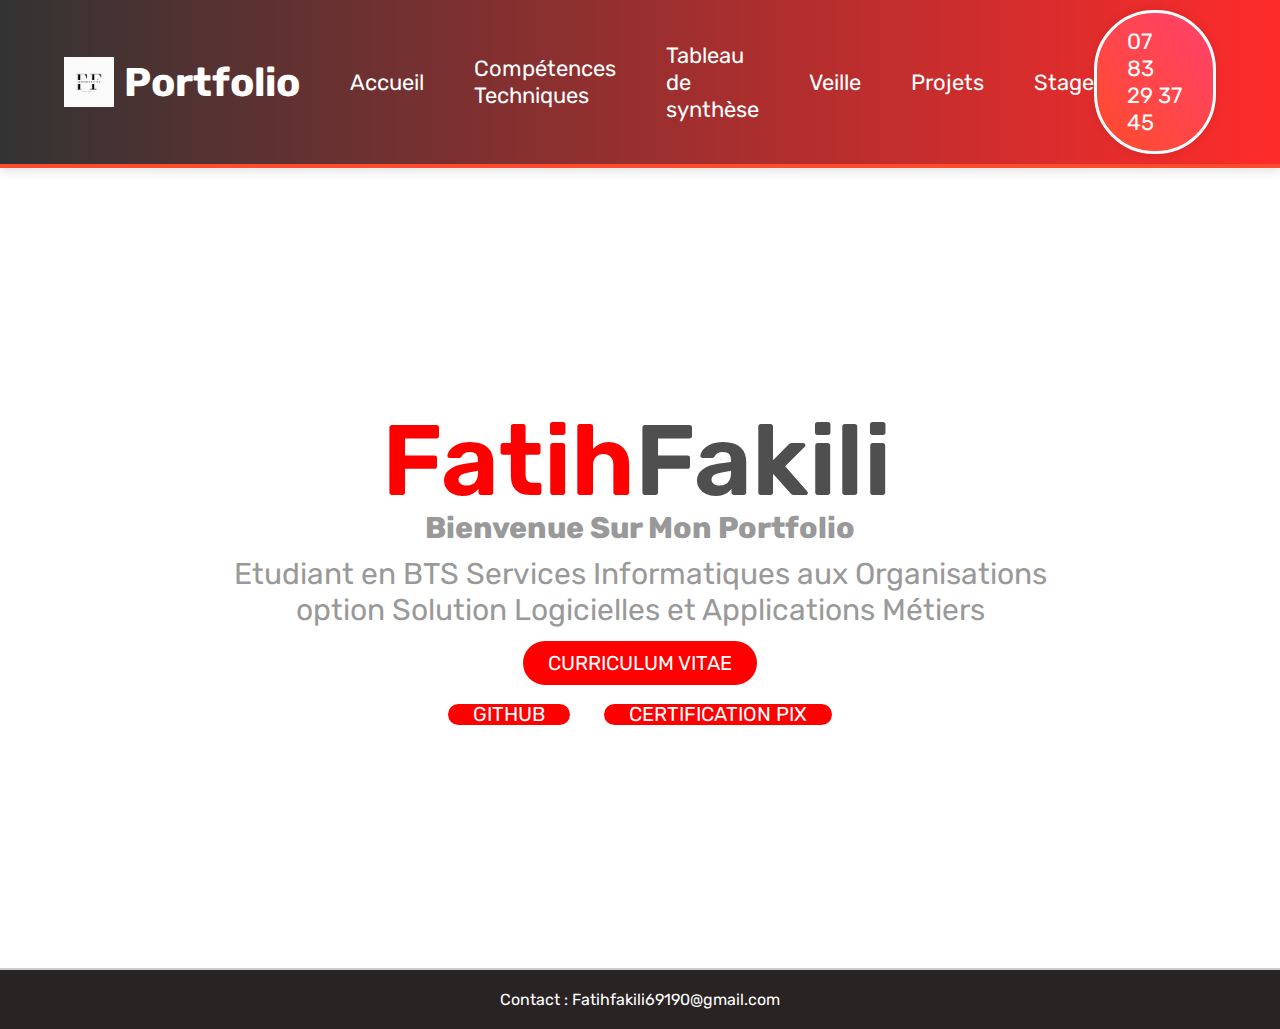
<file: index.html>
<!DOCTYPE html>
<html lang="fr">
<head>
    <meta charset="UTF-8">
    <meta http-equiv="X-UA-Compatible" content="IE=edge">
    <meta name="viewport" content="width=device-width, initial-scale=1.0">
    <title>Portfolio</title>
    <link rel="stylesheet" href="style.css">
</head>
<body>
    <header>
        <div class="logo">
            <img src="logo.png" alt="">
            <h1>Portfolio</h1>
        </div>
        <ul class="menu">
            <li><a href="index.html">Accueil</a></li>
            <li><a href="techniques.html">Compétences Techniques</a></li>
            <li><a href="Synthese.html">Tableau de synthèse</a></li>
            <li><a href="Veille.html">Veille</a></li>
            <li><a href="Projet.html">Projets</a></li>
            <li><a href="Stage.html">Stage</a></li>
        </ul>
        <div class="number">
            <p>07 83 29 37 45</p>
        </div>
        <div class="small_menu">
            <span>
                <div></div>
                <div></div>
            </span>
            <span>
                <div></div>
                <div></div>
            </span>
        </div>
    </header>
    
<!-- Accueil -->
<section id="home">
    <section class="home">
        <div class="left">
            <h1>Fatih<span>Fakili</span></h1>
            <h4>Bienvenue sur mon Portfolio</h4>
            <p>Etudiant en BTS Services Informatiques aux Organisations</p>
            <p>option Solution Logicielles et Applications Métiers</p>
            <button class="button-link">
                <a href="CV 2025.pdf">Curriculum Vitae</a>
            </button>
            <!-- Ajout des liens GitHub et GitLab -->
            <div class="social-links">
                <a href="https://github.com/Fatih69190/fatih691.github.io" class="button-link">GitHub</a>
                <a href="attestation-pix-20250219.pdf" class="button-link">Certification Pix</a>
            </div>
        </div>
    </section>
</section>

<!-- jeu -->




    <footer>
        <p>Contact : Fatihfakili69190@gmail.com </p>
    </footer>

    <script>
        var small_menu = document.querySelector(".small_menu");
        var menu = document.querySelector(".menu");
        small_menu.onclick = function(){
            small_menu.classList.toggle('active');
            menu.classList.toggle('small');
        }
    </script>

</body>
</html>
</file>
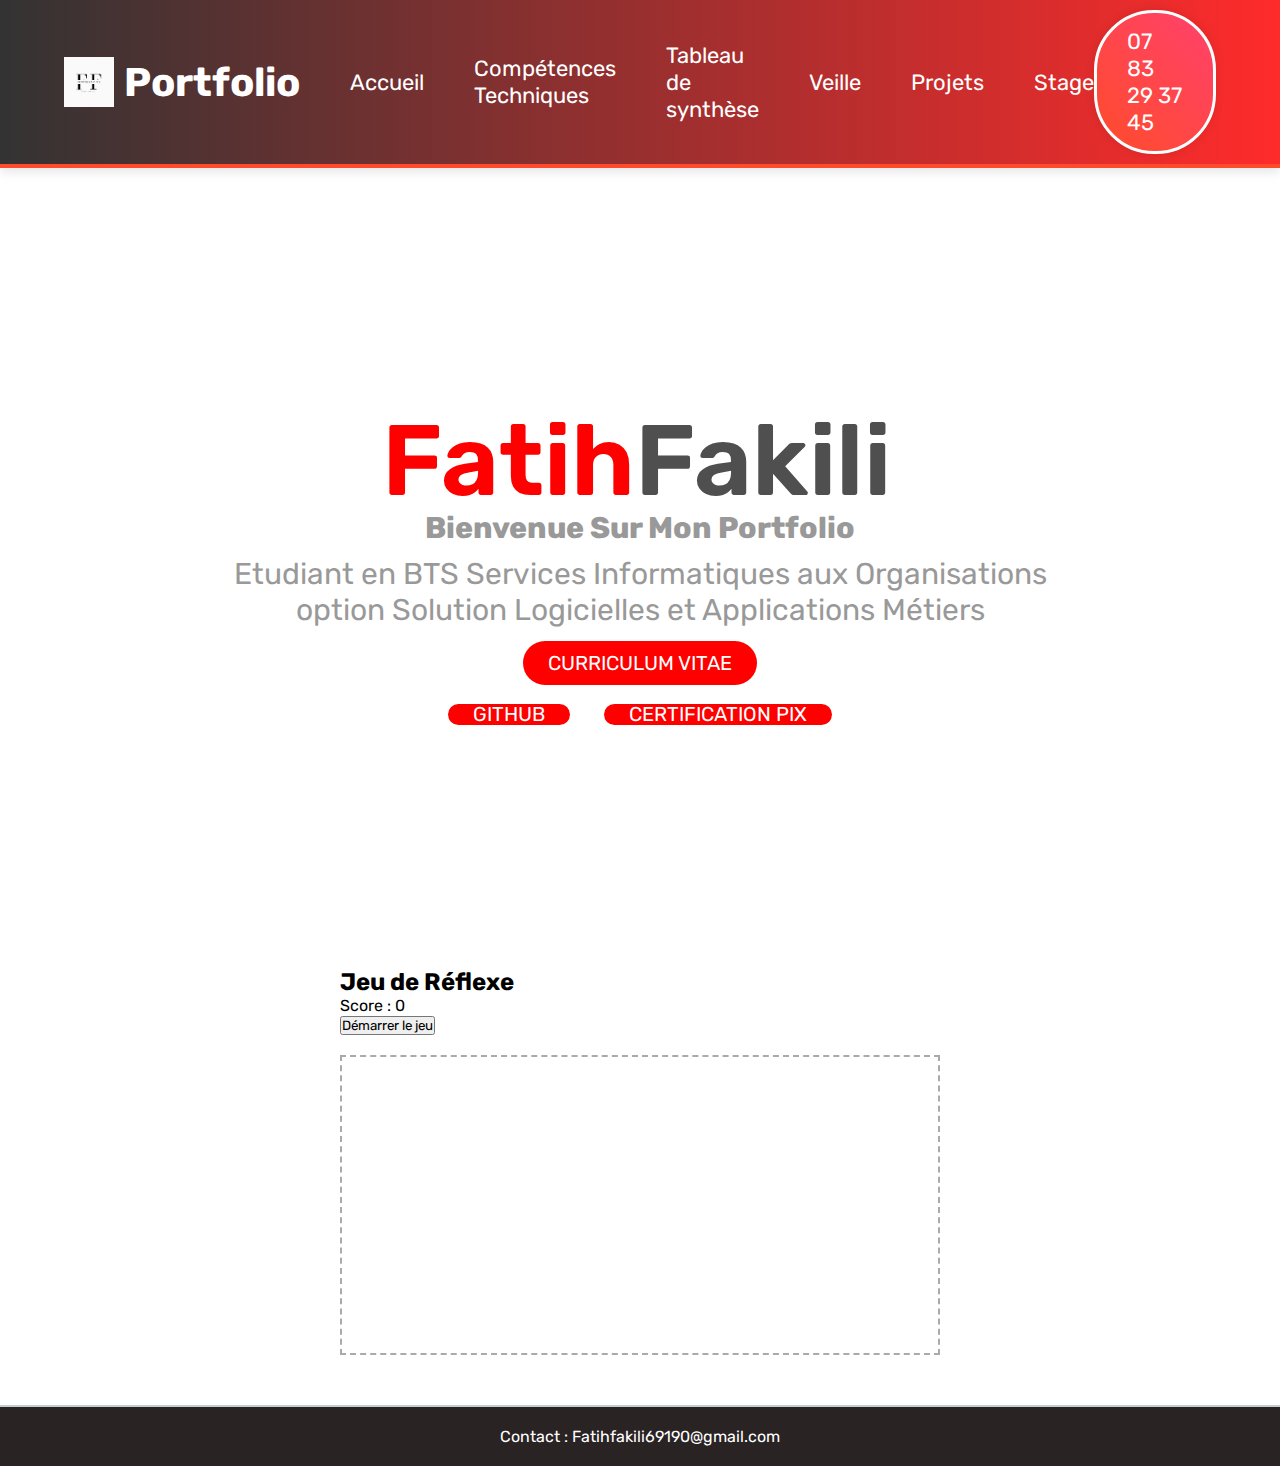
<file: Accueil.html>
<!DOCTYPE html>
<html lang="fr">
<head>
    <meta charset="UTF-8">
    <meta http-equiv="X-UA-Compatible" content="IE=edge">
    <meta name="viewport" content="width=device-width, initial-scale=1.0">
    <title>Portfolio</title>
    <link rel="stylesheet" href="style.css">
</head>
<body>
    <header>
        <div class="logo">
            <img src="logo.png" alt="">
            <h1>Portfolio</h1>
        </div>
        <ul class="menu">
            <li><a href="Accueil.html">Accueil</a></li>
            <li><a href="Techniques.html">Compétences Techniques</a></li>
            <li><a href="Synthese.html">Tableau de synthèse</a></li>
            <li><a href="Veille.html">Veille</a></li>
            <li><a href="Projet.html">Projets</a></li>
            <li><a href="Stage.html">Stage</a></li>
        </ul>
        <div class="number">
            <p>07 83 29 37 45</p>
        </div>
        <div class="small_menu">
            <span>
                <div></div>
                <div></div>
            </span>
            <span>
                <div></div>
                <div></div>
            </span>
        </div>
    </header>
    
<!-- Accueil -->
<section id="home">
    <section class="home">
        <div class="left">
            <h1>Fatih<span>Fakili</span></h1>
            <h4>Bienvenue sur mon Portfolio</h4>
            <p>Etudiant en BTS Services Informatiques aux Organisations</p>
            <p>option Solution Logicielles et Applications Métiers</p>
            <button class="button-link">
                <a href="#">Curriculum Vitae</a>
            </button>
            <!-- Ajout des liens GitHub et GitLab -->
            <div class="social-links">
                <a href="https://github.com/tonusername" class="button-link">GitHub</a>
                <a href="https://Certificcation Pix/tonusername" class="button-link">Certification Pix</a>
            </div>
        </div>
    </section>
</section>

<!-- jeu -->

<section id="clickGame">
    <div class="game-container">
        <h2>Jeu de Réflexe</h2>
        <p id="score">Score : 0</p>
        <button id="startGame">Démarrer le jeu</button>
        <div id="gameArea"></div>
        <p id="finalScore" style="display:none;"></p>
    </div>
</section>

<script>
    const words = ["HTML", "CSS", "JavaScript", "PHP", "Python", "SQL", "Java", "C++"];
    const gameArea = document.getElementById("gameArea");
    const scoreDisplay = document.getElementById("score");
    const finalScore = document.getElementById("finalScore");
    const startBtn = document.getElementById("startGame");

    let score = 0;
    let timeLeft = 10;
    let gameInterval;

    function spawnWord() {
        const word = document.createElement("div");
        word.classList.add("word");
        word.textContent = words[Math.floor(Math.random() * words.length)];
        word.style.top = Math.random() * 260 + "px";
        word.style.left = Math.random() * 550 + "px";

        word.onclick = () => {
            score++;
            scoreDisplay.textContent = "Score : " + score;
            word.remove();
        };

        gameArea.appendChild(word);

        setTimeout(() => {
            if (gameArea.contains(word)) word.remove();
        }, 1000);
    }

    function startGame() {
        score = 0;
        timeLeft = 10;
        scoreDisplay.textContent = "Score : " + score;
        finalScore.style.display = "none";
        startBtn.disabled = true;
        gameInterval = setInterval(spawnWord, 500);

        setTimeout(() => {
            clearInterval(gameInterval);
            finalScore.textContent = `⏱️ Temps écoulé ! Votre score final est : ${score}`;
            finalScore.style.display = "block";
            startBtn.disabled = false;
        }, 10000);
    }

    startBtn.addEventListener("click", startGame);
</script>





    <footer>
        <p>Contact : Fatihfakili69190@gmail.com </p>
    </footer>

    <script>
        var small_menu = document.querySelector(".small_menu");
        var menu = document.querySelector(".menu");
        small_menu.onclick = function(){
            small_menu.classList.toggle('active');
            menu.classList.toggle('small');
        }
    </script>

</body>
</html>
</file>
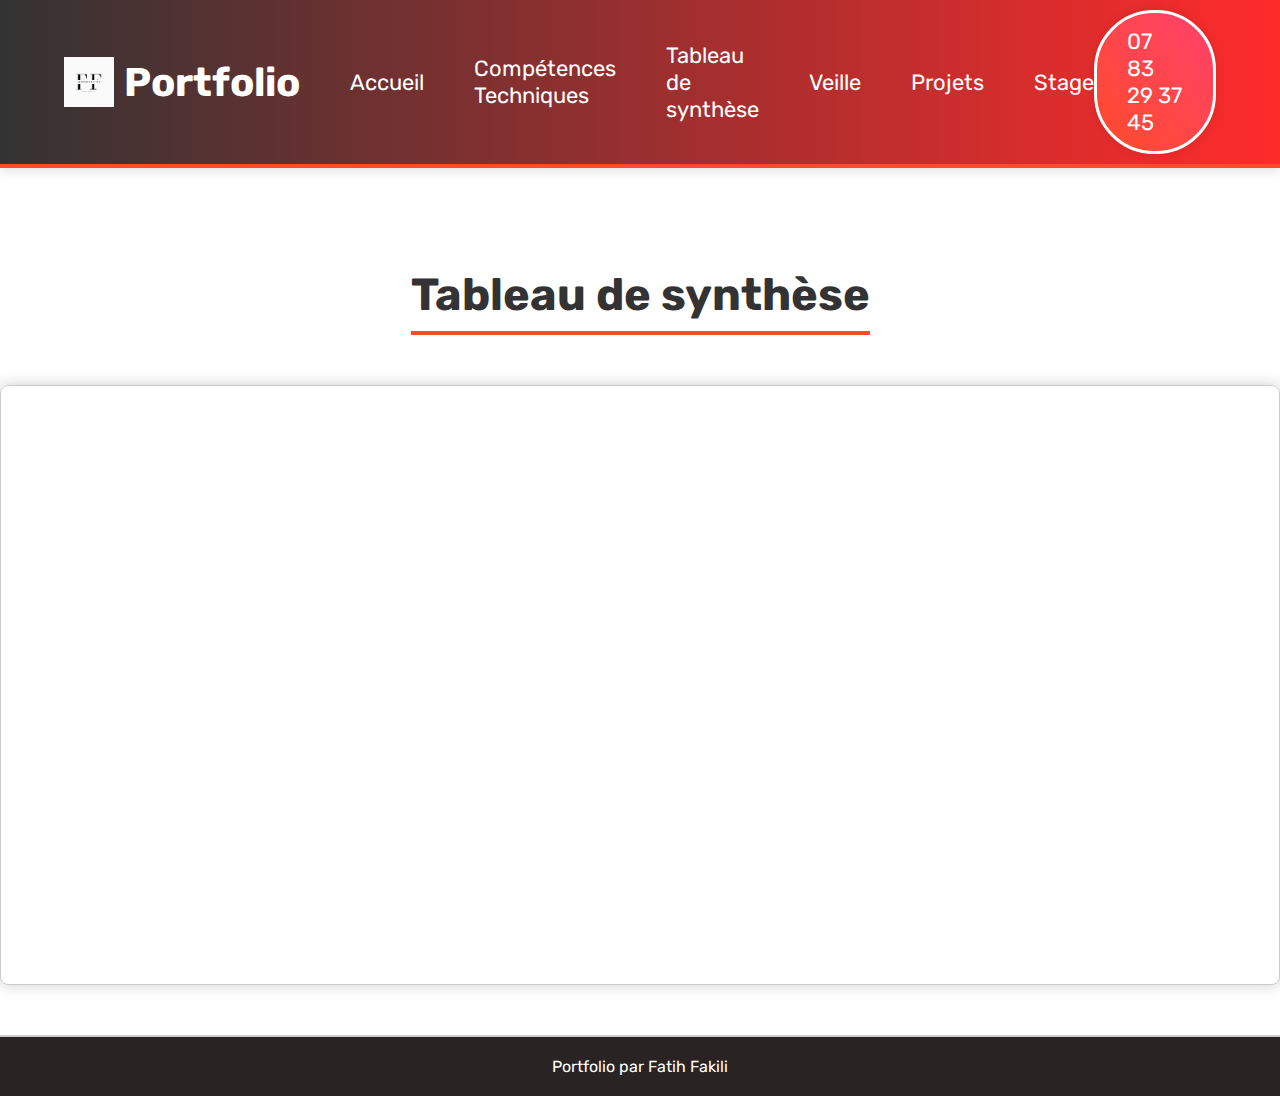
<file: Synthese.html>
<!DOCTYPE html>
<html lang="fr">
<head>
    <meta charset="UTF-8">
    <meta http-equiv="X-UA-Compatible" content="IE=edge">
    <meta name="viewport" content="width=device-width, initial-scale=1.0">
    <title>Portfolio</title>
    <link rel="stylesheet" href="synthese.css">
</head>
<body>
    <header>
        <div class="logo">
            <img src="logo.png" alt="">
            <h1>Portfolio</h1>
        </div>
        <ul class="menu">
            <li><a href="index.html">Accueil</a></li>
            <li><a href="techniques.html">Compétences Techniques</a></li>
            <li><a href="Synthese.html">Tableau de synthèse</a></li>
            <li><a href="Veille.html">Veille</a></li>
            <li><a href="Projet.html">Projets</a></li>
            <li><a href="Stage.html">Stage</a></li>
        </ul>
        <div class="number">
            <p>07 83 29 37 45</p>
        </div>
        <div class="small_menu">
            <span>
                <div></div>
                <div></div>
            </span>
            <span>
                <div></div>
                <div></div>
            </span>
        </div>
    </header>

     <!-- Tableau de synthèse -->
     <section id="about">
        <section class="about">
            <h1 class="title">Tableau de synthèse</h1>
            <iframe src="tableau_synthese_fatih.pdf" class="pdf-viewer"></iframe>
        </section>
    </section>
    
    <footer>
        <p>Portfolio par Fatih Fakili </p>
    </footer>
</file>
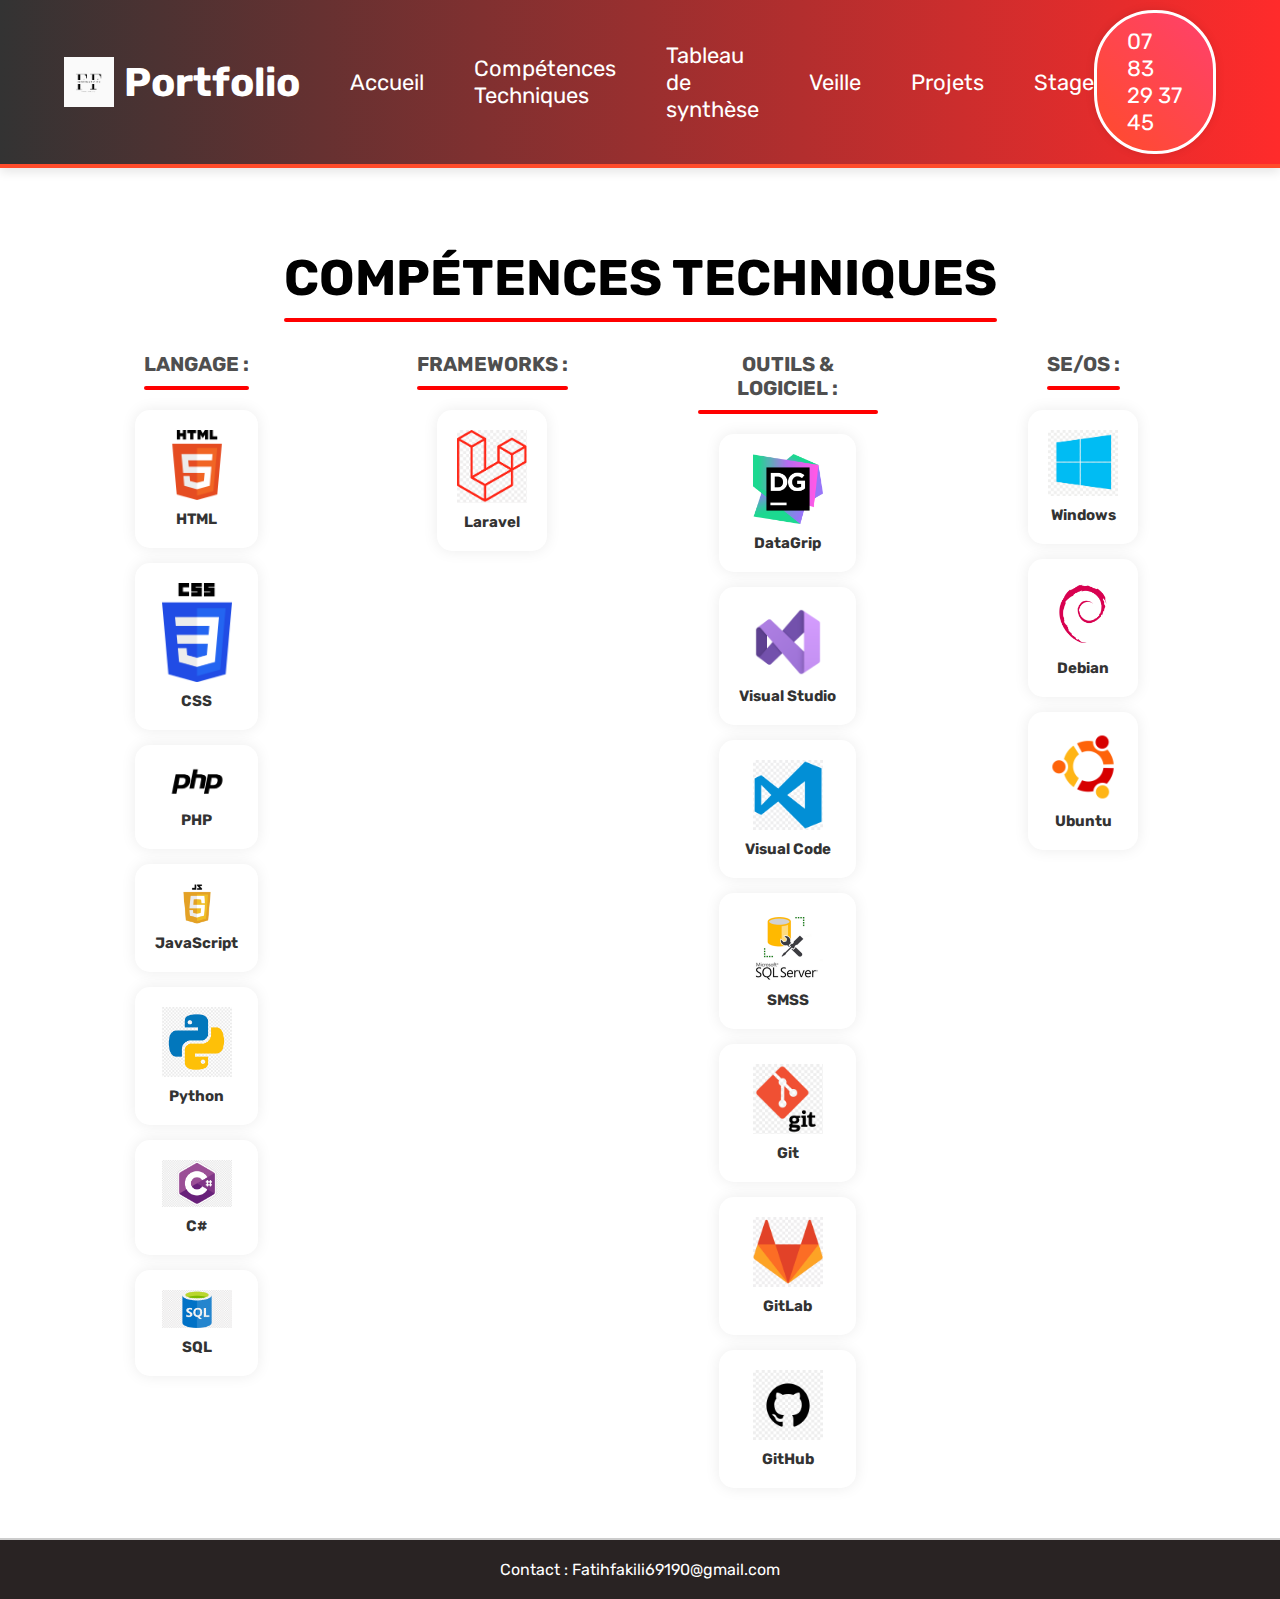
<file: techniques.html>
<!DOCTYPE html>
<html lang="fr">
<head>
    <meta charset="UTF-8">
    <meta http-equiv="X-UA-Compatible" content="IE=edge">
    <meta name="viewport" content="width=device-width, initial-scale=1.0">
    <title>Portfolio</title>
    <link rel="stylesheet" href="technique.css">
</head>
<body>
    <header>
        <div class="logo">
            <img src="logo.png" alt="">
            <h1>Portfolio</h1>
        </div>
        <ul class="menu">


            <li><a href="index.html">Accueil</a></li>
            <li><a href="techniques.html">Compétences Techniques</a></li>
            <li><a href="Synthese.html">Tableau de synthèse</a></li>
            <li><a href="Veille.html">Veille</a></li>
            <li><a href="Projet.html">Projets</a></li>
            <li><a href="Stage.html">Stage</a></li>
        </ul>
        <div class="number">
            <p>07 83 29 37 45</p>
        </div>
        <div class="small_menu">
            <span>
                <div></div>
                <div></div>
            </span>
            <span>
                <div></div>
                <div></div>
            </span>
        </div>
    </header>

    <section id="services">
        <h1 class="title">Compétences techniques </h1>
        
        <div class="categories">
            <!-- Langages -->
            <div class="category">
                <p class="title">Langage : </p>
                <div class="list_service">
                    <div class="serv">
                        <img src="html.png" alt="">
                        <h4>HTML</h4>
                    </div>
                    <div class="serv">
                        <img src="css.png" alt="">
                        <h4>CSS</h4>
                    </div>
                    <div class="serv">
                        <img src="php.png" alt="">
                        <h4>PHP</h4>
                    </div>
                    <div class="serv">
                        <img src="js.png" alt="">
                        <h4>JavaScript</h4>
                    </div>
                    <div class="serv">
                        <img src="python.png" alt="">
                        <h4>Python</h4>
                    </div>
                    <div class="serv">
                        <img src="Csharp.png" alt="">
                        <h4>C#</h4>
                    </div>
                    <div class="serv">
                        <img src="sql.png" alt="">
                        <h4>SQL</h4>
                    </div>
                </div>
            </div>

            <!-- Frameworks -->
            <div class="category">
                <p class="title">Frameworks : </p>
                <div class="list_service">
                    <div class="serv">
                        <img src="laravel.png" alt="">
                        <h4>Laravel</h4>
                    </div>
                </div>
            </div>

            <!-- Outils -->
            <div class="category">
                <p class="title">Outils & Logiciel : </p>
                <div class="list_service">
                    <div class="serv">
                        <img src="datagrip.png" alt="">
                        <h4>DataGrip</h4>
                    </div>
                    <div class="serv">
                        <img src="visual_studio.png" alt="">
                        <h4>Visual Studio</h4>
                    </div>
                    <div class="serv">
                        <img src="visual_code.png" alt="">
                        <h4>Visual Code</h4>
                    </div>
                    <div class="serv">
                        <img src="smss.png" alt="">
                        <h4>SMSS</h4>
                    </div>
                    <div class="serv">
                        <img src="git.png" alt="">
                        <h4>Git</h4>
                    </div>
                    <div class="serv">
                        <img src="gitlab.png" alt="">
                        <h4>GitLab</h4>
                    </div>
                    <div class="serv">
                        <img src="github.png" alt="">
                        <h4>GitHub</h4>
                    </div>
                </div>
            </div>

            <!-- Logiciel -->
            <div class="category">
                <p class="title">SE/OS : </p>
                <div class="list_service">
                    <div class="serv">
                        <img src="windows.png" alt="">
                        <h4>Windows</h4>
                    </div>
                    <div class="serv">
                        <img src="debian.png" alt="">
                        <h4>Debian</h4>
                    </div>
                    <div class="serv">
                        <img src="ubuntu.png" alt="">
                        <h4>Ubuntu</h4>
                    </div>
                </div>
            </div>
        </div>
    </section>
</body>
</html>


<footer>
    <p>Contact : Fatihfakili69190@gmail.com </p>
</footer>
</file>
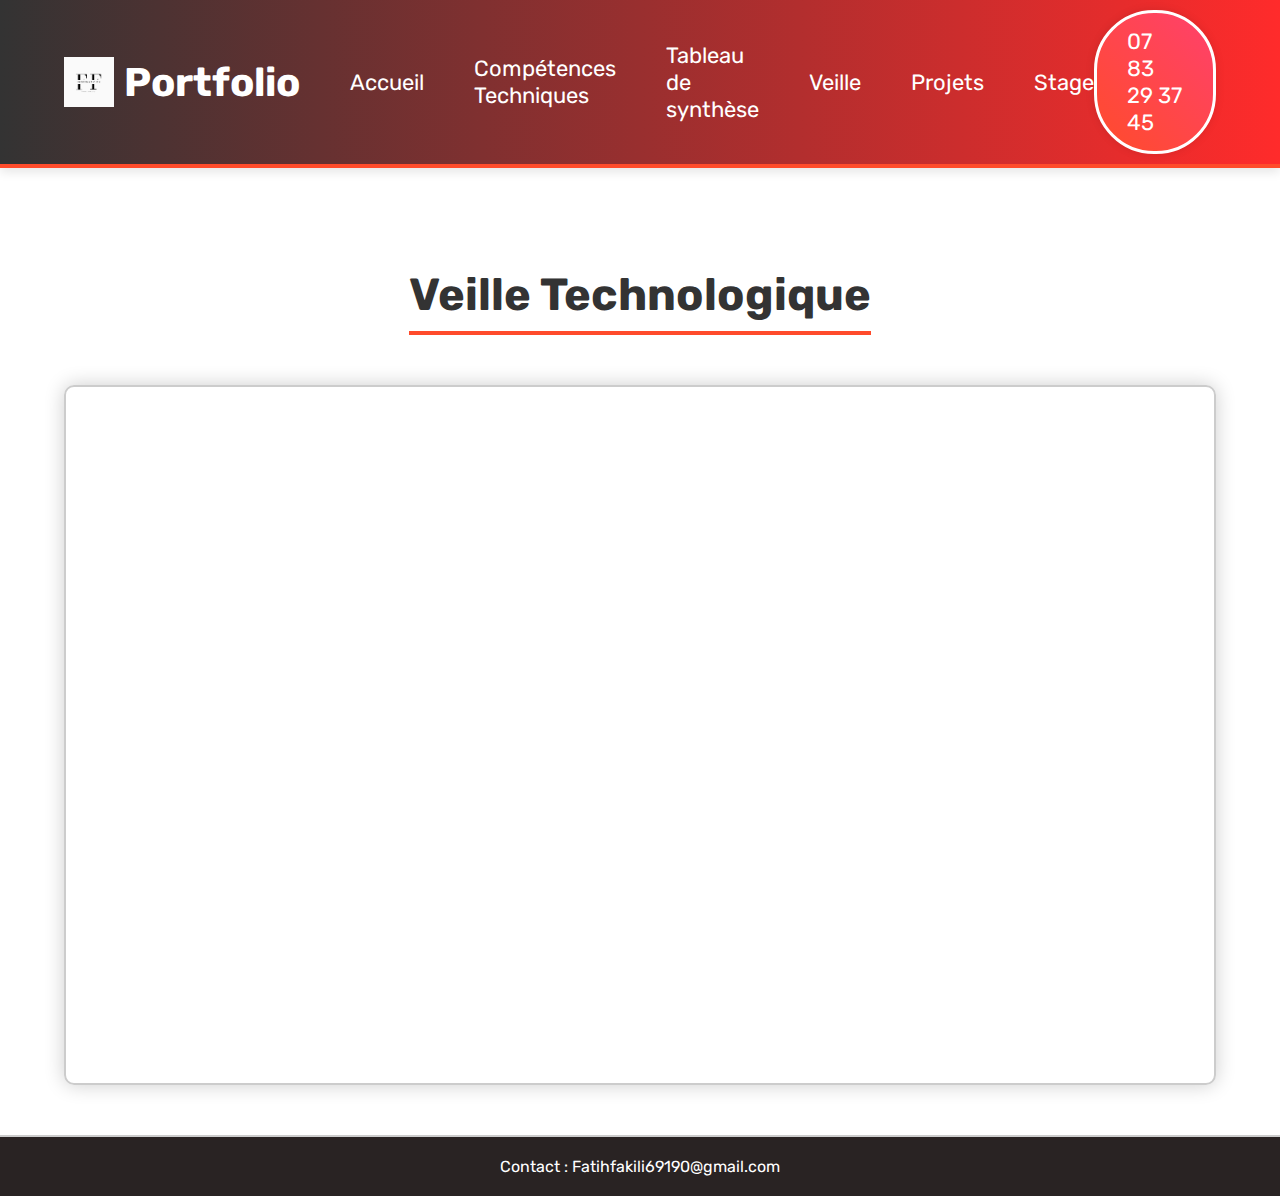
<file: Veille.html>
<!DOCTYPE html>
<html lang="fr">
<head>
    <meta charset="UTF-8">
    <meta http-equiv="X-UA-Compatible" content="IE=edge">
    <meta name="viewport" content="width=device-width, initial-scale=1.0">
    <title>Portfolio</title>
    <link rel="stylesheet" href="Veille.css">
</head>
<body>
    <header>
        <div class="logo">
            <img src="logo.png" alt="">
            <h1>Portfolio</h1>
        </div>
        <ul class="menu">
            <li><a href="index.html">Accueil</a></li>
            <li><a href="techniques.html">Compétences Techniques</a></li>
            <li><a href="Synthese.html">Tableau de synthèse</a></li>
            <li><a href="Veille.html">Veille</a></li>
            <li><a href="Projet.html">Projets</a></li>
            <li><a href="Stage.html">Stage  </a></li>
        </ul>
        <div class="number">
            <p>07 83 29 37 45</p>
        </div>
        <div class="small_menu">
            <span>
                <div></div>
                <div></div>
            </span>
            <span>
                <div></div>
                <div></div>
            </span>
        </div>
    </header>

<!-- Tableau de synthèse -->
<section id="about">
    <section class="about">
        <h1 class="title">Veille Technologique</h1>
        <iframe src="Veille1.pdf" class="pdf-viewer"></iframe>
    </section>
</section>

<footer>
    <p>Contact : Fatihfakili69190@gmail.com </p>
</footer>
</file>
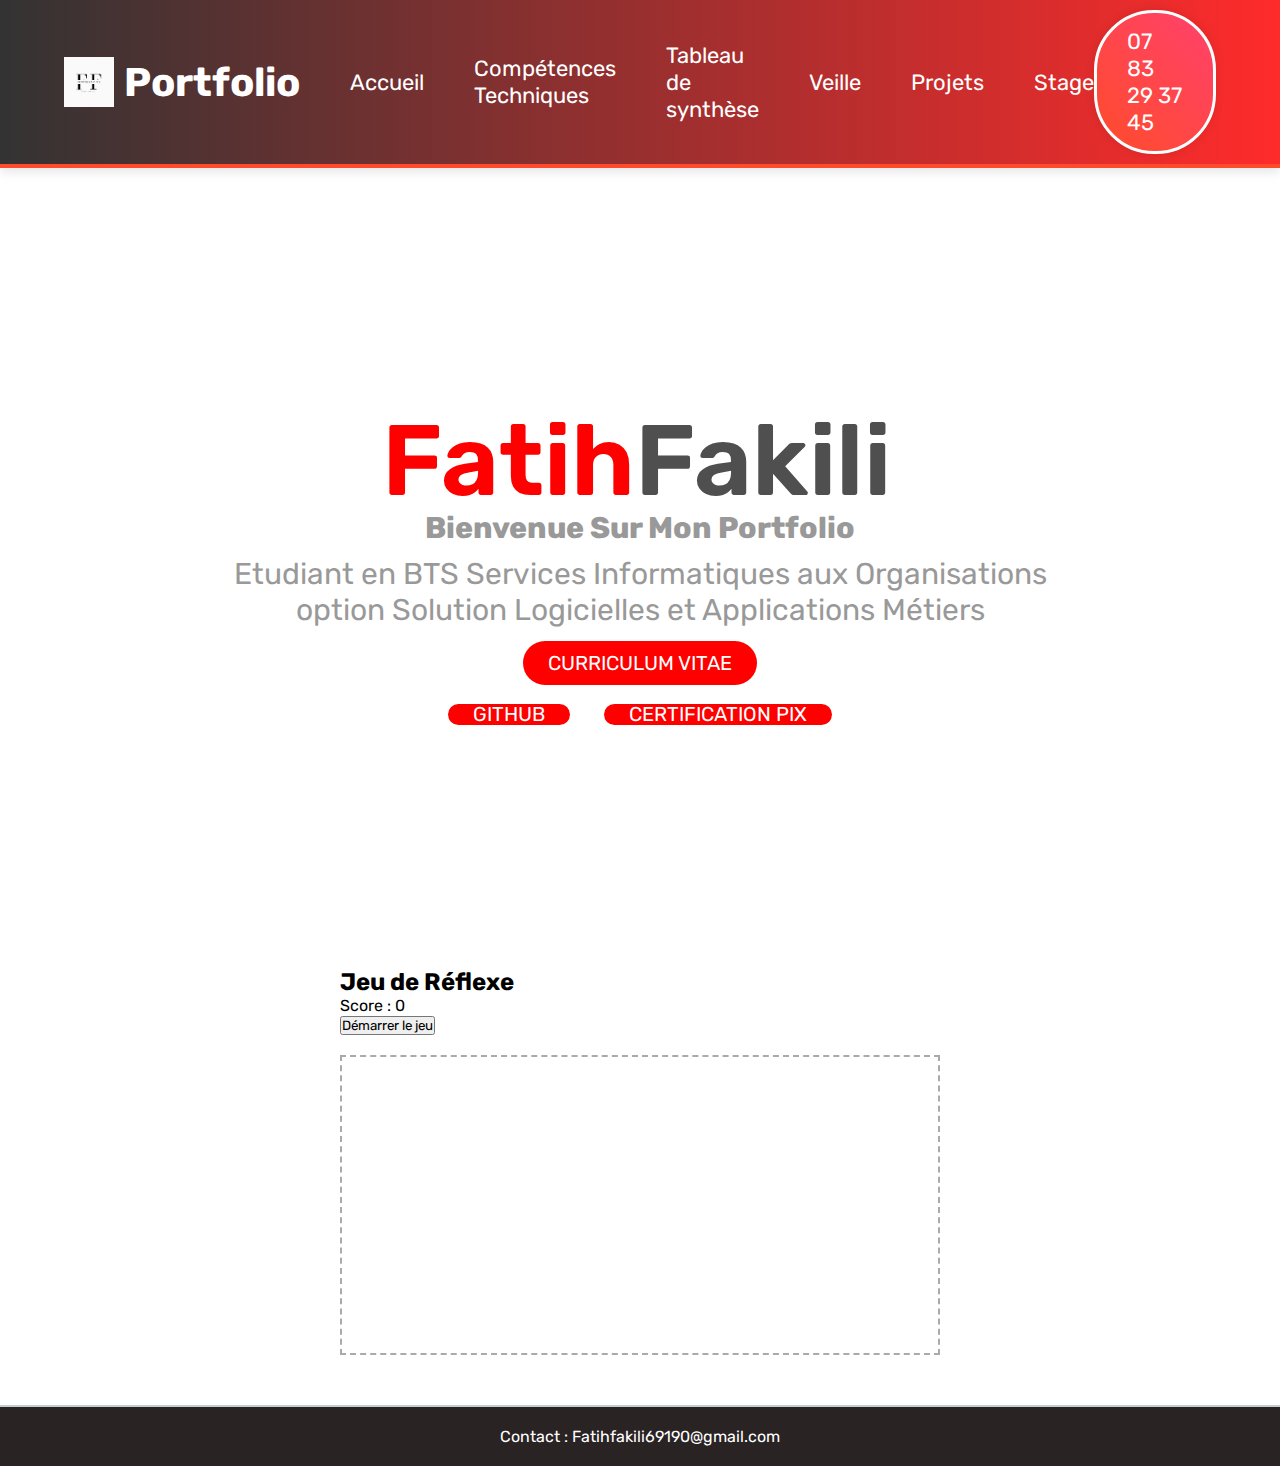
<file: Portfolio/Accueil.html>
<!DOCTYPE html>
<html lang="fr">
<head>
    <meta charset="UTF-8">
    <meta http-equiv="X-UA-Compatible" content="IE=edge">
    <meta name="viewport" content="width=device-width, initial-scale=1.0">
    <title>Portfolio</title>
    <link rel="stylesheet" href="style.css">
</head>
<body>
    <header>
        <div class="logo">
            <img src="logo.png" alt="">
            <h1>Portfolio</h1>
        </div>
        <ul class="menu">
            <li><a href="Accueil.html">Accueil</a></li>
            <li><a href="Techniques.html">Compétences Techniques</a></li>
            <li><a href="Synthese.html">Tableau de synthèse</a></li>
            <li><a href="Veille.html">Veille</a></li>
            <li><a href="Projet.html">Projets</a></li>
            <li><a href="Stage.html">Stage</a></li>
        </ul>
        <div class="number">
            <p>07 83 29 37 45</p>
        </div>
        <div class="small_menu">
            <span>
                <div></div>
                <div></div>
            </span>
            <span>
                <div></div>
                <div></div>
            </span>
        </div>
    </header>
    
<!-- Accueil -->
<section id="home">
    <section class="home">
        <div class="left">
            <h1>Fatih<span>Fakili</span></h1>
            <h4>Bienvenue sur mon Portfolio</h4>
            <p>Etudiant en BTS Services Informatiques aux Organisations</p>
            <p>option Solution Logicielles et Applications Métiers</p>
            <button class="button-link">
                <a href="#">Curriculum Vitae</a>
            </button>
            <!-- Ajout des liens GitHub et GitLab -->
            <div class="social-links">
                <a href="https://github.com/tonusername" class="button-link">GitHub</a>
                <a href="https://Certificcation Pix/tonusername" class="button-link">Certification Pix</a>
            </div>
        </div>
    </section>
</section>

<!-- jeu -->

<section id="clickGame">
    <div class="game-container">
        <h2>Jeu de Réflexe</h2>
        <p id="score">Score : 0</p>
        <button id="startGame">Démarrer le jeu</button>
        <div id="gameArea"></div>
        <p id="finalScore" style="display:none;"></p>
    </div>
</section>

<script>
    const words = ["HTML", "CSS", "JavaScript", "PHP", "Python", "SQL", "Java", "C++"];
    const gameArea = document.getElementById("gameArea");
    const scoreDisplay = document.getElementById("score");
    const finalScore = document.getElementById("finalScore");
    const startBtn = document.getElementById("startGame");

    let score = 0;
    let timeLeft = 10;
    let gameInterval;

    function spawnWord() {
        const word = document.createElement("div");
        word.classList.add("word");
        word.textContent = words[Math.floor(Math.random() * words.length)];
        word.style.top = Math.random() * 260 + "px";
        word.style.left = Math.random() * 550 + "px";

        word.onclick = () => {
            score++;
            scoreDisplay.textContent = "Score : " + score;
            word.remove();
        };

        gameArea.appendChild(word);

        setTimeout(() => {
            if (gameArea.contains(word)) word.remove();
        }, 1000);
    }

    function startGame() {
        score = 0;
        timeLeft = 10;
        scoreDisplay.textContent = "Score : " + score;
        finalScore.style.display = "none";
        startBtn.disabled = true;
        gameInterval = setInterval(spawnWord, 500);

        setTimeout(() => {
            clearInterval(gameInterval);
            finalScore.textContent = `⏱️ Temps écoulé ! Votre score final est : ${score}`;
            finalScore.style.display = "block";
            startBtn.disabled = false;
        }, 10000);
    }

    startBtn.addEventListener("click", startGame);
</script>





    <footer>
        <p>Contact : Fatihfakili69190@gmail.com </p>
    </footer>

    <script>
        var small_menu = document.querySelector(".small_menu");
        var menu = document.querySelector(".menu");
        small_menu.onclick = function(){
            small_menu.classList.toggle('active');
            menu.classList.toggle('small');
        }
    </script>

</body>
</html>
</file>
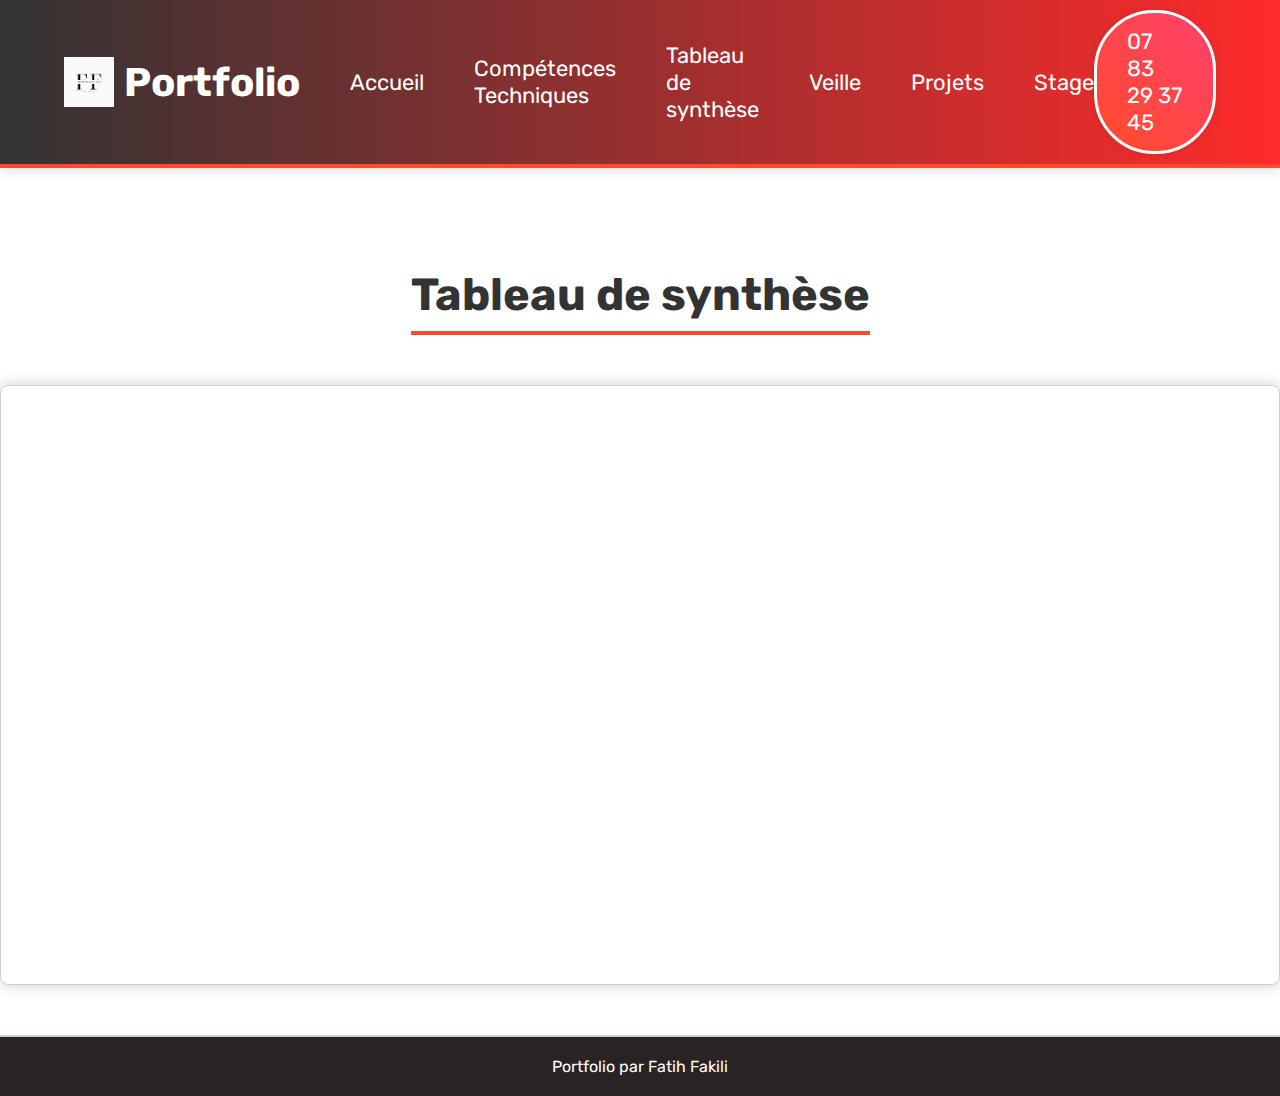
<file: Portfolio/Synthese.html>
<!DOCTYPE html>
<html lang="fr">
<head>
    <meta charset="UTF-8">
    <meta http-equiv="X-UA-Compatible" content="IE=edge">
    <meta name="viewport" content="width=device-width, initial-scale=1.0">
    <title>Portfolio</title>
    <link rel="stylesheet" href="synthese.css">
</head>
<body>
    <header>
        <div class="logo">
            <img src="logo.png" alt="">
            <h1>Portfolio</h1>
        </div>
        <ul class="menu">
            <li><a href="Accueil.html">Accueil</a></li>
            <li><a href="Techniques.html">Compétences Techniques</a></li>
            <li><a href="Synthese.html">Tableau de synthèse</a></li>
            <li><a href="Veille.html">Veille</a></li>
            <li><a href="Projet.html">Projets</a></li>
            <li><a href="Stage.html">Stage</a></li>
        </ul>
        <div class="number">
            <p>07 83 29 37 45</p>
        </div>
        <div class="small_menu">
            <span>
                <div></div>
                <div></div>
            </span>
            <span>
                <div></div>
                <div></div>
            </span>
        </div>
    </header>

     <!-- Tableau de synthèse -->
     <section id="about">
        <section class="about">
            <h1 class="title">Tableau de synthèse</h1>
            <iframe src="Synthese.pdf" class="pdf-viewer"></iframe>
        </section>
    </section>
    
    <footer>
        <p>Portfolio par Fatih Fakili </p>
    </footer>
</file>
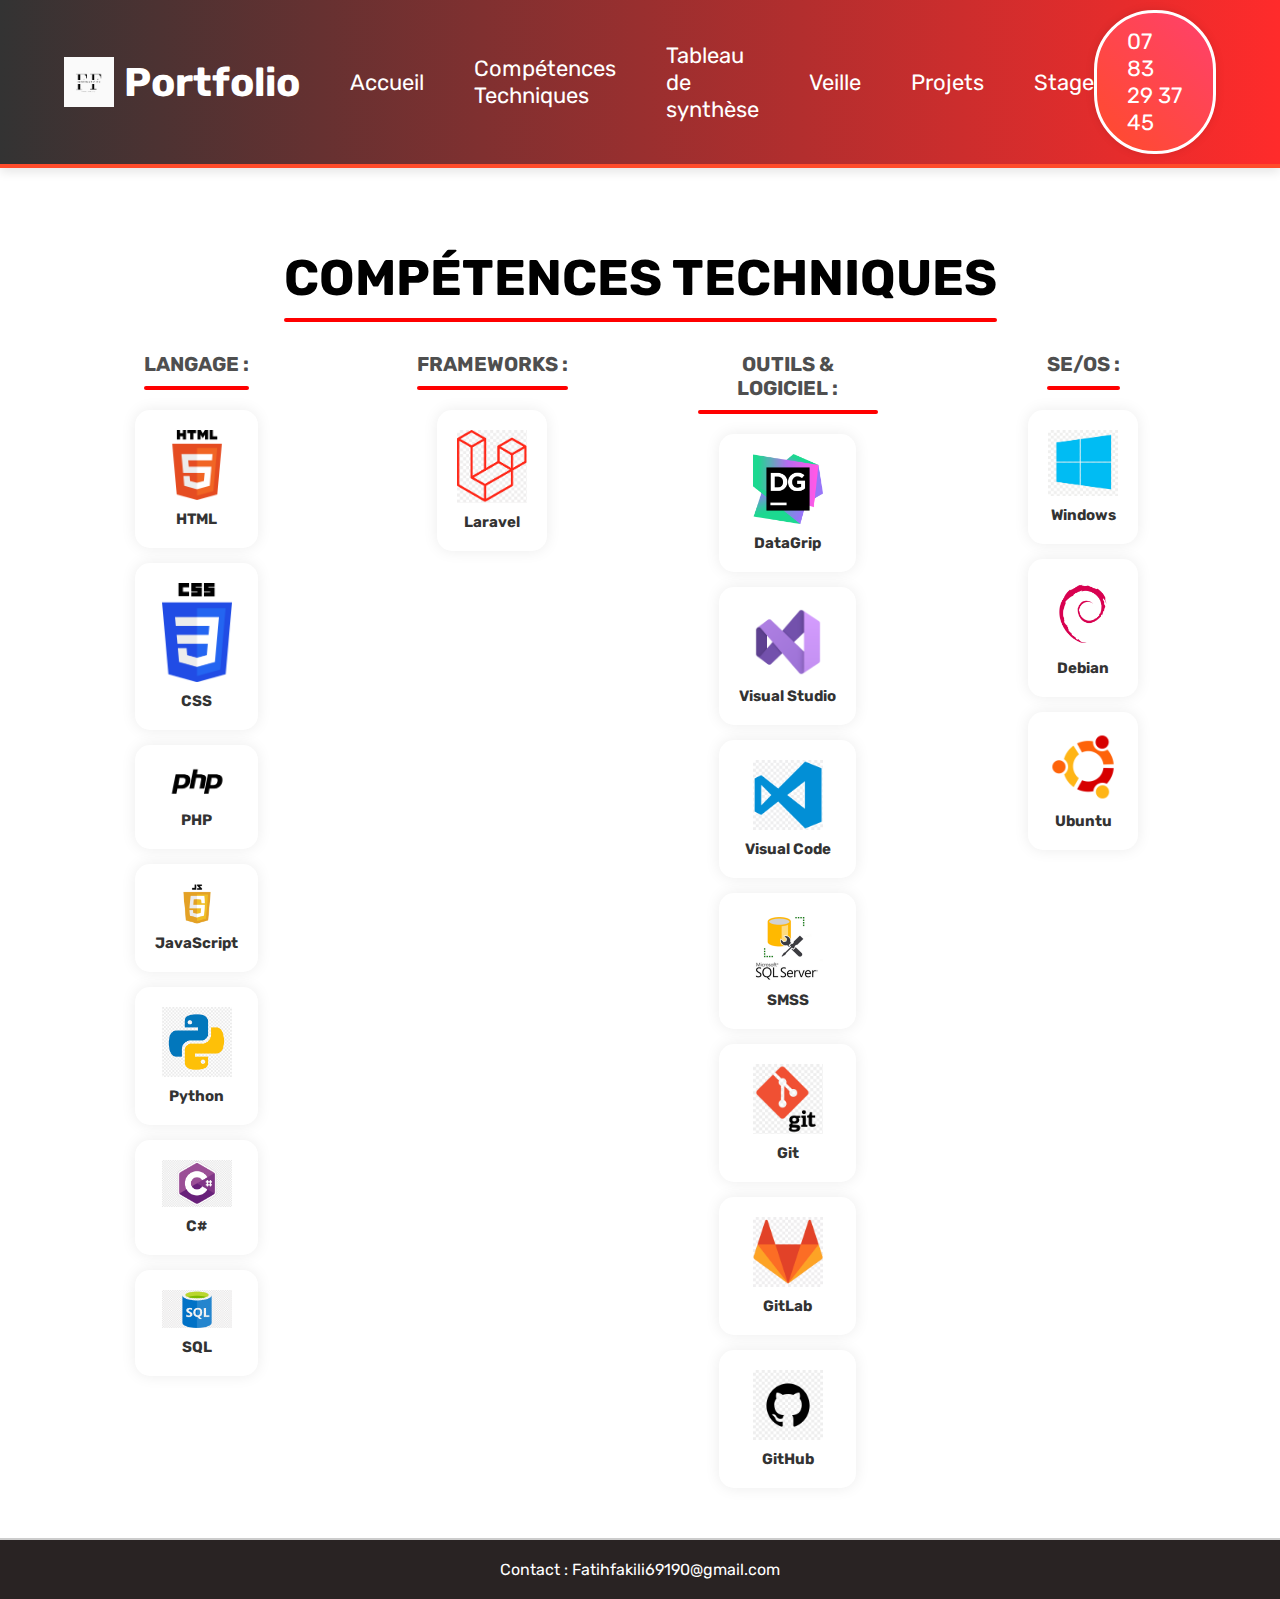
<file: Portfolio/techniques.html>
<!DOCTYPE html>
<html lang="fr">
<head>
    <meta charset="UTF-8">
    <meta http-equiv="X-UA-Compatible" content="IE=edge">
    <meta name="viewport" content="width=device-width, initial-scale=1.0">
    <title>Portfolio</title>
    <link rel="stylesheet" href="technique.css">
</head>
<body>
    <header>
        <div class="logo">
            <img src="logo.png" alt="">
            <h1>Portfolio</h1>
        </div>
        <ul class="menu">
            <li><a href="Accueil.html">Accueil</a></li>
            <li><a href="Techniques.html">Compétences Techniques</a></li>
            <li><a href="Synthese.html">Tableau de synthèse</a></li>
            <li><a href="Veille.html">Veille</a></li>
            <li><a href="Projet.html">Projets</a></li>
            <li><a href="Stage.html">Stage</a></li>
        </ul>
        <div class="number">
            <p>07 83 29 37 45</p>
        </div>
        <div class="small_menu">
            <span>
                <div></div>
                <div></div>
            </span>
            <span>
                <div></div>
                <div></div>
            </span>
        </div>
    </header>

    <section id="services">
        <h1 class="title">Compétences techniques </h1>
        
        <div class="categories">
            <!-- Langages -->
            <div class="category">
                <p class="title">Langage : </p>
                <div class="list_service">
                    <div class="serv">
                        <img src="html.png" alt="">
                        <h4>HTML</h4>
                    </div>
                    <div class="serv">
                        <img src="css.png" alt="">
                        <h4>CSS</h4>
                    </div>
                    <div class="serv">
                        <img src="php.png" alt="">
                        <h4>PHP</h4>
                    </div>
                    <div class="serv">
                        <img src="js.png" alt="">
                        <h4>JavaScript</h4>
                    </div>
                    <div class="serv">
                        <img src="python.png" alt="">
                        <h4>Python</h4>
                    </div>
                    <div class="serv">
                        <img src="Csharp.png" alt="">
                        <h4>C#</h4>
                    </div>
                    <div class="serv">
                        <img src="sql.png" alt="">
                        <h4>SQL</h4>
                    </div>
                </div>
            </div>

            <!-- Frameworks -->
            <div class="category">
                <p class="title">Frameworks : </p>
                <div class="list_service">
                    <div class="serv">
                        <img src="laravel.png" alt="">
                        <h4>Laravel</h4>
                    </div>
                </div>
            </div>

            <!-- Outils -->
            <div class="category">
                <p class="title">Outils & Logiciel : </p>
                <div class="list_service">
                    <div class="serv">
                        <img src="datagrip.png" alt="">
                        <h4>DataGrip</h4>
                    </div>
                    <div class="serv">
                        <img src="visual_studio.png" alt="">
                        <h4>Visual Studio</h4>
                    </div>
                    <div class="serv">
                        <img src="visual_code.png" alt="">
                        <h4>Visual Code</h4>
                    </div>
                    <div class="serv">
                        <img src="smss.png" alt="">
                        <h4>SMSS</h4>
                    </div>
                    <div class="serv">
                        <img src="git.png" alt="">
                        <h4>Git</h4>
                    </div>
                    <div class="serv">
                        <img src="gitlab.png" alt="">
                        <h4>GitLab</h4>
                    </div>
                    <div class="serv">
                        <img src="github.png" alt="">
                        <h4>GitHub</h4>
                    </div>
                </div>
            </div>

            <!-- Logiciel -->
            <div class="category">
                <p class="title">SE/OS : </p>
                <div class="list_service">
                    <div class="serv">
                        <img src="windows.png" alt="">
                        <h4>Windows</h4>
                    </div>
                    <div class="serv">
                        <img src="debian.png" alt="">
                        <h4>Debian</h4>
                    </div>
                    <div class="serv">
                        <img src="ubuntu.png" alt="">
                        <h4>Ubuntu</h4>
                    </div>
                </div>
            </div>
        </div>
    </section>
</body>
</html>


<footer>
    <p>Contact : Fatihfakili69190@gmail.com </p>
</footer>
</file>
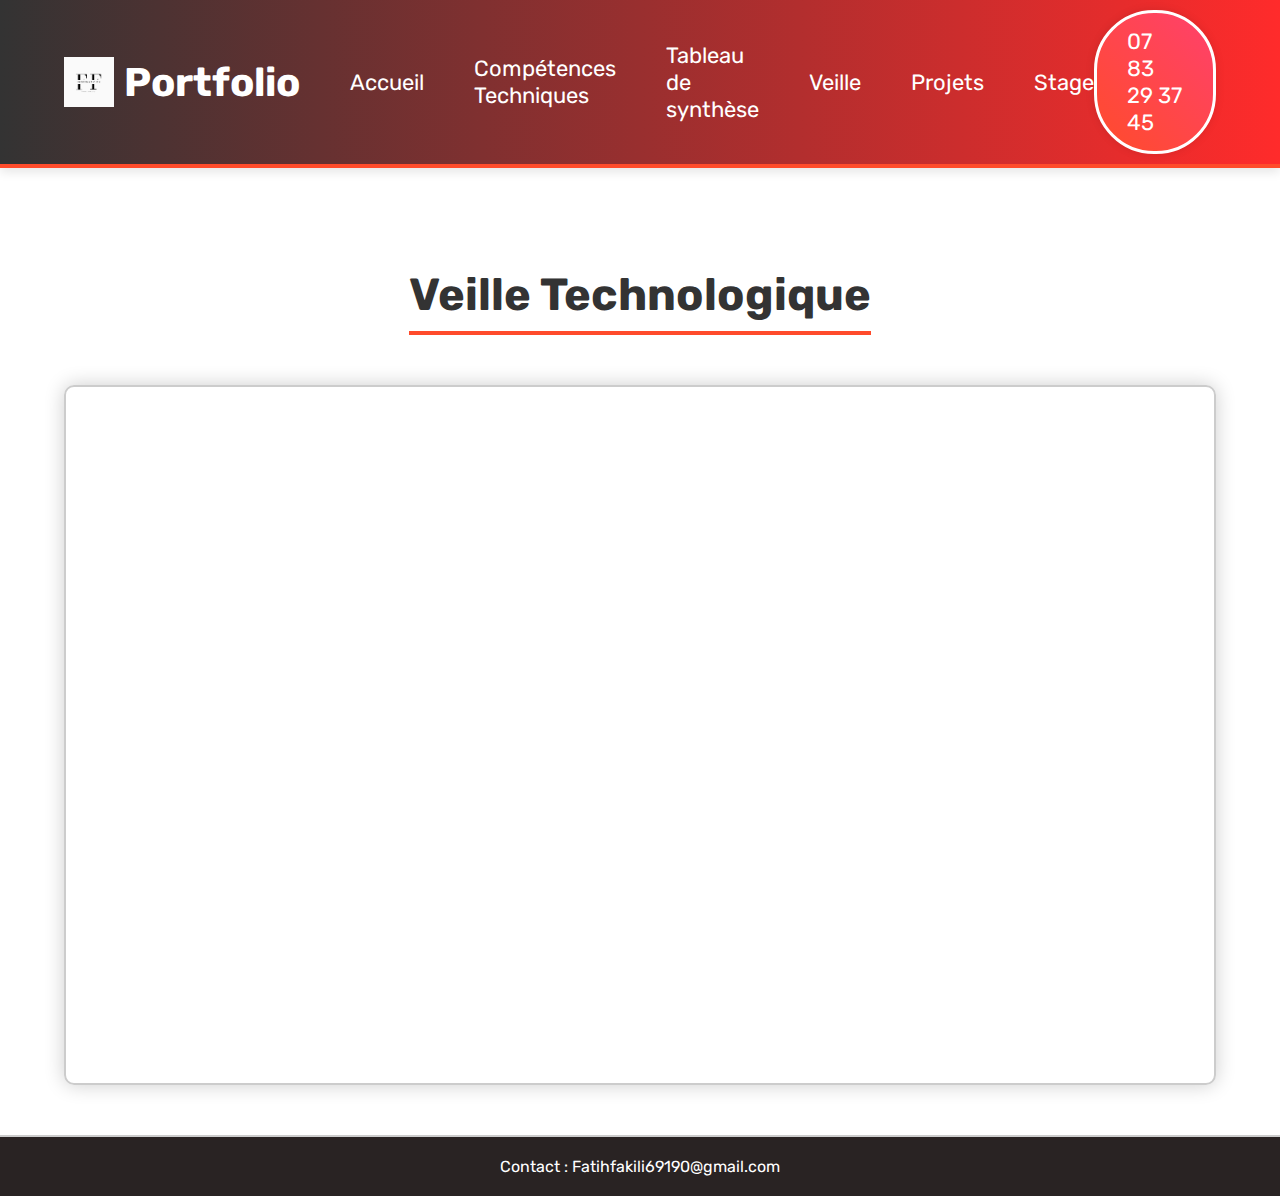
<file: Portfolio/Veille.html>
<!DOCTYPE html>
<html lang="fr">
<head>
    <meta charset="UTF-8">
    <meta http-equiv="X-UA-Compatible" content="IE=edge">
    <meta name="viewport" content="width=device-width, initial-scale=1.0">
    <title>Portfolio</title>
    <link rel="stylesheet" href="Veille.css">
</head>
<body>
    <header>
        <div class="logo">
            <img src="logo.png" alt="">
            <h1>Portfolio</h1>
        </div>
        <ul class="menu">
            <li><a href="Accueil.html">Accueil</a></li>
            <li><a href="Techniques.html">Compétences Techniques</a></li>
            <li><a href="Synthese.html">Tableau de synthèse</a></li>
            <li><a href="Veille.html">Veille</a></li>
            <li><a href="Projet.html">Projets</a></li>
            <li><a href="Stage.html">Stage  </a></li>
        </ul>
        <div class="number">
            <p>07 83 29 37 45</p>
        </div>
        <div class="small_menu">
            <span>
                <div></div>
                <div></div>
            </span>
            <span>
                <div></div>
                <div></div>
            </span>
        </div>
    </header>

<!-- Tableau de synthèse -->
<section id="about">
    <section class="about">
        <h1 class="title">Veille Technologique</h1>
        <iframe src="veille fatih.pdf" class="pdf-viewer"></iframe>
    </section>
</section>

<footer>
    <p>Contact : Fatihfakili69190@gmail.com </p>
</footer>
</file>
<file: style.css>
@import url('https://fonts.googleapis.com/css2?family=Rubik:wght@300;400;500;600&display=swap');
*{
    margin: 0;
    padding: 0;
    box-sizing: border-box;
    font-family: 'Rubik', sans-serif;
}
a {
    text-decoration: none;  /* Corrigé la déclaration de text-decoration */
    font-size: 13px;
}

/* Scrollbar CSS */
::-webkit-scrollbar {
    width: 8px;
}
::-webkit-scrollbar-thumb {
    background-color: #333;  /* Couleur sombre pour la barre */
    border-radius: 30px;
}

/* Augmentation de la taille de la police et amélioration de la bande sous l'en-tête */
header {
    display: flex;
    align-items: center;
    justify-content: space-between;
    padding: 10px 5%;
    border-bottom: 4px solid #ff4b2b;  /* Bande rouge sous l'en-tête */
    background-image: linear-gradient(to right, #333, #ff2b2b);  /* Dégradé du gris foncé au rouge */
    box-shadow: 0 4px 10px rgba(0, 0, 0, 0.1);  /* Ombre portée pour l'effet 3D */
}

header .logo {
    display: flex;
    align-items: center;
}

header .logo img {
    width: 50px;  /* Réduire la taille de l'image du logo */
    height: auto;  /* Garder les proportions de l'image */
    margin-right: 10px;  /* Espacement entre l'image et le titre */
}

header .logo h1 {
    font-size: 40px;  /* Taille du titre */
    color: #fff;  /* Texte blanc pour le logo */
}

.menu {
    display: flex;
}

.menu li {
    margin-left: 50px;
    position: relative;
    list-style: none;
    display: flex;
    align-items: center;
    justify-content: center;
    transition: 0.5s;
}

.menu li a {
    color: #fff;  /* Liens blancs dans le menu */
    font-size: 22px;  /* Taille de la police des liens */
    transition: 0.3s;
}

.menu li a:hover {
    color: #ff4b2b;  /* Couleur rouge au survol */
    font-size: 24px;  /* Augmentation de la taille du texte au survol */
}

.menu li:hover::after {
    content: "";
    position: absolute;
    height: 30px;
    z-index: -1;
    width: 30px;
    background-color: #f2f2f2;  /* Fond clair pour l'effet de survol */
    border-radius: 50%;
}

.number {
    font-size: 22px; /* Taille du texte */
    color: #fff;  /* Texte blanc */
    padding: 15px 30px;  /* Espacement intérieur */
    background: linear-gradient(45deg, #ff4b2b, #ff416c);  /* Dégradé rouge pour le fond */
    border-radius: 60px;
    border: 3px solid #fff;  /* Bordure blanche */
    box-shadow: 0 0 10px rgba(0, 0, 0, 0.1); /* Ombre portée */
}
/* Ajustement de la taille du texte des titres dans la section "home" */
.home .left h1 {
    font-size: 120px;  /* Augmentation du titre */
}

.home .left h4 {
    font-weight: 500;
    font-size: 30px;  /* Augmentation de la taille de la sous-titre */
}

/* Gérer les éléments mobiles */
@media (max-width: 628px) {
    header .logo h1 {
        font-size: 18px;
    }

    .menu li a {
        font-size: 18px;  /* Ajustement de la taille de la police pour les mobiles */
    }

    .home .left h1 {
        font-size: 70px;
    }

    .home .left h4 {
        font-size: 20px;
    }
}


/* home CSS */
/* ========================== Général ========================== */
.home {
    padding: 0 5%;  /* Ajoute un espacement de 5% de chaque côté (gauche et droite) du conteneur */
    margin: 50px 0;  /* Ajoute une marge de 50px en haut et en bas du conteneur */
    display: flex;  /* Utilisation de Flexbox pour aligner les éléments */
    flex-direction: column;  /* Les éléments enfants seront alignés en colonne (verticalement) */
    align-items: center;  /* Centrage des éléments enfants horizontalement */
    justify-content: center;  /* Centrage des éléments enfants verticalement */
    height: calc(100vh - 200px);  /* Hauteur de la section égale à 100% de la hauteur de la fenêtre, moins 200px */
}

.home .left {
    text-align: center;  /* Centrer le texte à l'intérieur du conteneur .left */
    width: 100%;  /* La section occupe toute la largeur disponible */
}

/* ========================== Titre principal ========================== */
.home .left h1 {
    font-size: 100px;  /* Taille du texte du titre principal */
    color: red;  /* Couleur du texte du titre principal */
    font-weight: 600;  /* Poids de la police (plus épais) */
    padding: 0;  /* Suppression de l'espacement intérieur */
    margin-left: -8px;  /* Décalage du texte vers la gauche de 8px */
    margin-bottom: -10px;  /* Décalage du texte vers le bas de 10px */
}

/* ========================== Span dans le titre ========================== */
.home .left h1 span {
    color: #4f4f4f;  /* Couleur spécifique pour la partie span dans le titre */
}

/* ========================== Sous-titre ========================== */
.home .left h4 {
    font-weight: 750;  /* Poids de la police pour le sous-titre */
    font: 25px;  /* Taille de la police pour le sous-titre */
    margin-bottom: 10px;  /* Marge en bas du sous-titre */
    color: #999;  /* Couleur grise claire pour le sous-titre */
    text-transform: capitalize;  /* Met en majuscule la première lettre de chaque mot */
}

/* ========================== Paragraphe ========================== */
.home .left p {
    font-size: 30px;  /* Taille de la police des paragraphes */
    color: #999;  /* Couleur du texte des paragraphes */
}

/* ========================== Bouton (CV) ========================== */
.button-link {
    margin-top: 30px;  /* Marge en haut du bouton (espacement du texte au-dessus) */
    border: 0;  /* Supprime la bordure du bouton */
    background: transparent;  /* Fond transparent pour le bouton */
}

/* ========================== Style du lien dans le bouton ========================== */
.button-link a {
    font-size: 20px;  /* Taille de la police du lien */
    color: #fff;  /* Couleur du texte du lien (blanc) */
    padding: 10px 25px;  /* Espacement intérieur du bouton (haut/bas : 10px, gauche/droite : 25px) */
    background: linear-gradient(red, red);  /* Dégradé de couleur rouge pour le fond du bouton */
    border-radius: 60px;  /* Coins arrondis du bouton */
    text-transform: uppercase;  /* Texte en majuscules */
    line-height: 1px;  /* Hauteur de ligne du texte (contrôle l'espacement vertical entre les lignes) */
}

/* ========================== Liens sociaux ========================== */
.social-links {
    margin-top: 20px;  /* Marge en haut des liens sociaux */
}

.social-links a {
    display: inline-block;  /* Aligne les liens socialement en ligne */
    margin: 10px 15px;  /* Espacement entre chaque lien */
    font-size: 20px;  /* Taille de la police des liens sociaux */
    color: #fff;  /* Couleur blanche pour le texte des liens */
    padding: 10px 25px;  /* Espacement intérieur des liens */
    background: linear-gradient(red, red);  /* Dégradé rouge pour les liens */
    border-radius: 60px;  /* Coins arrondis pour les liens */
    text-transform: uppercase;  /* Texte en majuscules */
    text-decoration: none;  /* Enlève le soulignement des liens */
    line-height: 1px;  /* Hauteur de ligne du texte */
    transition: 0.3s;  /* Transition pour les effets de survol */
}

/* ========================== Effet de survol pour les liens sociaux ========================== */
.social-links a:hover {
    color: #ff4b2b;  /* Couleur du texte au survol */
    background: linear-gradient(#ff4b2b, #ff416c);  /* Dégradé de couleur pour l'arrière-plan au survol */
}


jeu

#clickGame {
    text-align: center;
    padding: 50px 0;
    background: #f7f7f7;
}

.game-container {
    position: relative;
    max-width: 600px;
    margin: 0 auto;
}

#gameArea {
    width: 100%;
    height: 300px;
    border: 2px dashed #aaa;
    margin-top: 20px;
    position: relative;
    overflow: hidden;
    background-color: #fff;
}

.word {
    position: absolute;
    padding: 5px 10px;
    background-color: #ff4b2b;
    color: white;
    border-radius: 20px;
    cursor: pointer;
    user-select: none;
    font-weight: bold;
    font-size: 16px;
    transition: transform 0.1s;
}

.word:hover {
    transform: scale(1.2);
}



footer {
    background-color: #292323; /* Gris clair */
    padding: 20px 0;
    text-align: center;
    color: #ffffff;
    font-size: 16px;
    margin-top: 50px; /* Espacement avec ce qu’il y a au-dessus */
    border-top: 2px solid #ccc; /* Fine ligne de séparation optionnelle */
}
</file>
<file: synthese.css>
@import url('https://fonts.googleapis.com/css2?family=Rubik:wght@300;400;500;600&display=swap');
*{
    margin: 0;
    padding: 0;
    box-sizing: border-box;
    font-family: 'Rubik', sans-serif;
}
a {
    text-decoration: none;  /* Corrigé la déclaration de text-decoration */
    font-size: 13px;
}

/* Scrollbar CSS */
::-webkit-scrollbar {
    width: 8px;
}
::-webkit-scrollbar-thumb {
    background-color: #333;  /* Couleur sombre pour la barre */
    border-radius: 30px;
}

/* Augmentation de la taille de la police et amélioration de la bande sous l'en-tête */
header {
    display: flex;
    align-items: center;
    justify-content: space-between;
    padding: 10px 5%;
    border-bottom: 4px solid #ff4b2b;  /* Bande rouge sous l'en-tête */
    background-image: linear-gradient(to right, #333, #ff2b2b);  /* Dégradé du gris foncé au rouge */
    box-shadow: 0 4px 10px rgba(0, 0, 0, 0.1);  /* Ombre portée pour l'effet 3D */
}

header .logo {
    display: flex;
    align-items: center;
}

header .logo img {
    width: 50px;  /* Réduire la taille de l'image du logo */
    height: auto;  /* Garder les proportions de l'image */
    margin-right: 10px;  /* Espacement entre l'image et le titre */
}

header .logo h1 {
    font-size: 40px;  /* Taille du titre */
    color: #fff;  /* Texte blanc pour le logo */
}

.menu {
    display: flex;
}

.menu li {
    margin-left: 50px;
    position: relative;
    list-style: none;
    display: flex;
    align-items: center;
    justify-content: center;
    transition: 0.5s;
}

.menu li a {
    color: #fff;  /* Liens blancs dans le menu */
    font-size: 22px;  /* Taille de la police des liens */
    transition: 0.3s;
}

.menu li a:hover {
    color: #ff4b2b;  /* Couleur rouge au survol */
    font-size: 24px;  /* Augmentation de la taille du texte au survol */
}

.menu li:hover::after {
    content: "";
    position: absolute;
    height: 30px;
    z-index: -1;
    width: 30px;
    background-color: #f2f2f2;  /* Fond clair pour l'effet de survol */
    border-radius: 50%;
}

.number {
    font-size: 22px; /* Taille du texte */
    color: #fff;  /* Texte blanc */
    padding: 15px 30px;  /* Espacement intérieur */
    background: linear-gradient(45deg, #ff4b2b, #ff416c);  /* Dégradé rouge pour le fond */
    border-radius: 60px;
    border: 3px solid #fff;  /* Bordure blanche */
    box-shadow: 0 0 10px rgba(0, 0, 0, 0.1); /* Ombre portée */
}
/* Ajustement de la taille du texte des titres dans la section "home" */
.home .left h1 {
    font-size: 120px;  /* Augmentation du titre */
}

.home .left h4 {
    font-weight: 500;
    font-size: 30px;  /* Augmentation de la taille de la sous-titre */
}

/* Gérer les éléments mobiles */
@media (max-width: 628px) {
    header .logo h1 {
        font-size: 18px;
    }

    .menu li a {
        font-size: 18px;  /* Ajustement de la taille de la police pour les mobiles */
    }

    .home .left h1 {
        font-size: 70px;
    }

    .home .left h4 {
        font-size: 20px;
    }
}



.about {
    display: flex;
    flex-direction: column;
    align-items: center;
}

.about .title {
    margin-top: 100px;         /* Plus d’espace avec l’en-tête */
    margin-bottom: 50px;       /* Plus d’espace avec le PDF */
    font-size: 45px;           /* Titre plus grand */
    text-align: center;
    color: #333;
    border-bottom: 4px solid #ff4b2b; /* Soulignement rouge */
    display: inline-block;
    padding-bottom: 10px;
}



.list_about {
    display: flex;
    align-items: center;
    margin-bottom: 20px;
}
.list_about  h1 {
    font-size: 110px;
    color: #79BC23;
}
.list_about .description {
    margin-left: 20px;
}
.list_about .description h3 {
    color: #4f4f4f;
    margin-bottom: 10px;
    text-transform: uppercase;
}
.list_about .description p {
    font-size: 15px;
    color: #999;
}
.pdf-viewer {
    width: 100%;
    height: 600px;
    border: 1px solid #ccc;
    border-radius: 8px;
    box-shadow: 0 0 15px rgba(0, 0, 0, 0.2);
}

footer {
    background-color: #292323; /* Gris clair */
    padding: 20px 0;
    text-align: center;
    color: #ffffff;
    font-size: 16px;
    margin-top: 50px; /* Espacement avec ce qu’il y a au-dessus */
    border-top: 2px solid #ccc; /* Fine ligne de séparation optionnelle */
}
</file>
<file: technique.css>
@import url('https://fonts.googleapis.com/css2?family=Rubik:wght@300;400;500;600&display=swap');
*{
    margin: 0;
    padding: 0;
    box-sizing: border-box;
    font-family: 'Rubik', sans-serif;
}
a {
    text-decoration: none;  /* Corrigé la déclaration de text-decoration */
    font-size: 13px;
}

/* Scrollbar CSS */
::-webkit-scrollbar {
    width: 8px;
}
::-webkit-scrollbar-thumb {
    background-color: #333;  /* Couleur sombre pour la barre */
    border-radius: 30px;
}

/* Augmentation de la taille de la police et amélioration de la bande sous l'en-tête */
header {
    display: flex;
    align-items: center;
    justify-content: space-between;
    padding: 10px 5%;
    border-bottom: 4px solid #ff4b2b;  /* Bande rouge sous l'en-tête */
    background-image: linear-gradient(to right, #333, #ff2b2b);  /* Dégradé du gris foncé au rouge */
    box-shadow: 0 4px 10px rgba(0, 0, 0, 0.1);  /* Ombre portée pour l'effet 3D */
}

header .logo {
    display: flex;
    align-items: center;
}

header .logo img {
    width: 50px;  /* Réduire la taille de l'image du logo */
    height: auto;  /* Garder les proportions de l'image */
    margin-right: 10px;  /* Espacement entre l'image et le titre */
}

header .logo h1 {
    font-size: 40px;  /* Taille du titre */
    color: #fff;  /* Texte blanc pour le logo */
}

.menu {
    display: flex;
}

.menu li {
    margin-left: 50px;
    position: relative;
    list-style: none;
    display: flex;
    align-items: center;
    justify-content: center;
    transition: 0.5s;
}

.menu li a {
    color: #fff;  /* Liens blancs dans le menu */
    font-size: 22px;  /* Taille de la police des liens */
    transition: 0.3s;
}

.menu li a:hover {
    color: #ff4b2b;  /* Couleur rouge au survol */
    font-size: 24px;  /* Augmentation de la taille du texte au survol */
}

.menu li:hover::after {
    content: "";
    position: absolute;
    height: 30px;
    z-index: -1;
    width: 30px;
    background-color: #f2f2f2;  /* Fond clair pour l'effet de survol */
    border-radius: 50%;
}

.number {
    font-size: 22px; /* Taille du texte */
    color: #fff;  /* Texte blanc */
    padding: 15px 30px;  /* Espacement intérieur */
    background: linear-gradient(45deg, #ff4b2b, #ff416c);  /* Dégradé rouge pour le fond */
    border-radius: 60px;
    border: 3px solid #fff;  /* Bordure blanche */
    box-shadow: 0 0 10px rgba(0, 0, 0, 0.1); /* Ombre portée */
}

/*techniques CSS*/
/*techniques CSS*/

section {
    padding: 0 5%;
    margin-bottom: 50px;
}

/* Titre de la section */
/*techniques CSS*/

section {
    padding: 0 5%;
    margin-bottom: 50px;
}

header {
    margin-bottom: 80px;
}

.title {
    text-transform: uppercase;
    color: #000000;
    font-size: 50px;
    position: relative;
    margin: 0 auto 30px auto; /* centré et marge en bas */
    text-align: center;
    width: fit-content; /* pour que le soulignement soit bien ajusté */
}

/* Soulignement rouge sous le titre */
.title::after {
    content: "";
    display: block;
    height: 4px;
    width: 100%;
    background-color: red;
    margin: 10px auto 0 auto;
    border-radius: 2px;
}


/* Conteneur des catégories */
.categories {
    display: flex;
    justify-content: space-around;
    align-items: flex-start;
    gap: 30px;
    flex-wrap: wrap;
}

/* Bloc d'une catégorie */
.category {
    display: flex;
    flex-direction: column;
    align-items: center;
    width: 180px;
}

/* Titres des colonnes */
.category p.title {
    font-size: 20px;
    font-weight: bold;
    color: #4f4f4f;
    text-align: center;
    margin-bottom: 20px;
}

/* Liste verticale */
.list_service {
    display: flex;
    flex-direction: column;
    gap: 15px;
}

/* Bloc compétence */
.serv {
    border-radius: 15px;
    box-shadow: 0 0 15px rgba(0,0,0,0.08);
    padding: 20px;
    display: flex;
    flex-direction: column;
    justify-content: center;
    align-items: center;
    background: #fff;
    width: 100%;
    box-sizing: border-box;
}

/* Image */
.serv img {
    width: 70px;
    margin-bottom: 10px;
}

/* Titre */
.serv h4 {
    font-size: 15px;
    font-weight: bold;
    color: #333;
}

.serv:hover {
    transform: scale(1.05);
    transition: transform 0.3s ease-in-out;
}

footer {
    background-color: #292323; /* Gris clair */
    padding: 20px 0;
    text-align: center;
    color: #ffffff;
    font-size: 16px;
    margin-top: 50px; /* Espacement avec ce qu’il y a au-dessus */
    border-top: 2px solid #ccc; /* Fine ligne de séparation optionnelle */
}
</file>
<file: Veille.css>
@import url('https://fonts.googleapis.com/css2?family=Rubik:wght@300;400;500;600&display=swap');
*{
    margin: 0;
    padding: 0;
    box-sizing: border-box;
    font-family: 'Rubik', sans-serif;
}
a {
    text-decoration: none;  /* Corrigé la déclaration de text-decoration */
    font-size: 13px;
}

/* Scrollbar CSS */
::-webkit-scrollbar {
    width: 8px;
}
::-webkit-scrollbar-thumb {
    background-color: #333;  /* Couleur sombre pour la barre */
    border-radius: 30px;
}

/* Augmentation de la taille de la police et amélioration de la bande sous l'en-tête */
header {
    display: flex;
    align-items: center;
    justify-content: space-between;
    padding: 10px 5%;
    border-bottom: 4px solid #ff4b2b;  /* Bande rouge sous l'en-tête */
    background-image: linear-gradient(to right, #333, #ff2b2b);  /* Dégradé du gris foncé au rouge */
    box-shadow: 0 4px 10px rgba(0, 0, 0, 0.1);  /* Ombre portée pour l'effet 3D */
}

header .logo {
    display: flex;
    align-items: center;
}

header .logo img {
    width: 50px;  /* Réduire la taille de l'image du logo */
    height: auto;  /* Garder les proportions de l'image */
    margin-right: 10px;  /* Espacement entre l'image et le titre */
}

header .logo h1 {
    font-size: 40px;  /* Taille du titre */
    color: #fff;  /* Texte blanc pour le logo */
}

.menu {
    display: flex;
}

.menu li {
    margin-left: 50px;
    position: relative;
    list-style: none;
    display: flex;
    align-items: center;
    justify-content: center;
    transition: 0.5s;
}

.menu li a {
    color: #fff;  /* Liens blancs dans le menu */
    font-size: 22px;  /* Taille de la police des liens */
    transition: 0.3s;
}

.menu li a:hover {
    color: #ff4b2b;  /* Couleur rouge au survol */
    font-size: 24px;  /* Augmentation de la taille du texte au survol */
}

.menu li:hover::after {
    content: "";
    position: absolute;
    height: 30px;
    z-index: -1;
    width: 30px;
    background-color: #f2f2f2;  /* Fond clair pour l'effet de survol */
    border-radius: 50%;
}

.number {
    font-size: 22px; /* Taille du texte */
    color: #fff;  /* Texte blanc */
    padding: 15px 30px;  /* Espacement intérieur */
    background: linear-gradient(45deg, #ff4b2b, #ff416c);  /* Dégradé rouge pour le fond */
    border-radius: 60px;
    border: 3px solid #fff;  /* Bordure blanche */
    box-shadow: 0 0 10px rgba(0, 0, 0, 0.1); /* Ombre portée */
}
/* Ajustement de la taille du texte des titres dans la section "home" */
.home .left h1 {
    font-size: 120px;  /* Augmentation du titre */
}

.home .left h4 {
    font-weight: 500;
    font-size: 30px;  /* Augmentation de la taille de la sous-titre */
}

/* Gérer les éléments mobiles */
@media (max-width: 628px) {
    header .logo h1 {
        font-size: 18px;
    }

    .menu li a {
        font-size: 18px;  /* Ajustement de la taille de la police pour les mobiles */
    }

    .home .left h1 {
        font-size: 70px;
    }

    .home .left h4 {
        font-size: 20px;
    }
}


.about {
    display: flex;
    flex-direction: column;
    align-items: center;
}

.about .title {
    margin-top: 100px;         /* Plus d’espace avec l’en-tête */
    margin-bottom: 50px;       /* Plus d’espace avec le PDF */
    font-size: 45px;           /* Titre plus grand */
    text-align: center;
    color: #333;
    border-bottom: 4px solid #ff4b2b; /* Soulignement rouge */
    display: inline-block;
    padding-bottom: 10px;
}

.pdf-viewer {
    width: 90%;
    height: 700px; /* Plus grand que 600px */
    display: block;
    margin: 0 auto;
    border: 2px solid #ccc;
    border-radius: 10px;
    box-shadow: 0 0 20px rgba(0, 0, 0, 0.2);
}

footer {
    background-color: #292323; /* Gris clair */
    padding: 20px 0;
    text-align: center;
    color: #ffffff;
    font-size: 16px;
    margin-top: 50px; /* Espacement avec ce qu’il y a au-dessus */
    border-top: 2px solid #ccc; /* Fine ligne de séparation optionnelle */
}
</file>
<file: Portfolio/style.css>
@import url('https://fonts.googleapis.com/css2?family=Rubik:wght@300;400;500;600&display=swap');
*{
    margin: 0;
    padding: 0;
    box-sizing: border-box;
    font-family: 'Rubik', sans-serif;
}
a {
    text-decoration: none;  /* Corrigé la déclaration de text-decoration */
    font-size: 13px;
}

/* Scrollbar CSS */
::-webkit-scrollbar {
    width: 8px;
}
::-webkit-scrollbar-thumb {
    background-color: #333;  /* Couleur sombre pour la barre */
    border-radius: 30px;
}

/* Augmentation de la taille de la police et amélioration de la bande sous l'en-tête */
header {
    display: flex;
    align-items: center;
    justify-content: space-between;
    padding: 10px 5%;
    border-bottom: 4px solid #ff4b2b;  /* Bande rouge sous l'en-tête */
    background-image: linear-gradient(to right, #333, #ff2b2b);  /* Dégradé du gris foncé au rouge */
    box-shadow: 0 4px 10px rgba(0, 0, 0, 0.1);  /* Ombre portée pour l'effet 3D */
}

header .logo {
    display: flex;
    align-items: center;
}

header .logo img {
    width: 50px;  /* Réduire la taille de l'image du logo */
    height: auto;  /* Garder les proportions de l'image */
    margin-right: 10px;  /* Espacement entre l'image et le titre */
}

header .logo h1 {
    font-size: 40px;  /* Taille du titre */
    color: #fff;  /* Texte blanc pour le logo */
}

.menu {
    display: flex;
}

.menu li {
    margin-left: 50px;
    position: relative;
    list-style: none;
    display: flex;
    align-items: center;
    justify-content: center;
    transition: 0.5s;
}

.menu li a {
    color: #fff;  /* Liens blancs dans le menu */
    font-size: 22px;  /* Taille de la police des liens */
    transition: 0.3s;
}

.menu li a:hover {
    color: #ff4b2b;  /* Couleur rouge au survol */
    font-size: 24px;  /* Augmentation de la taille du texte au survol */
}

.menu li:hover::after {
    content: "";
    position: absolute;
    height: 30px;
    z-index: -1;
    width: 30px;
    background-color: #f2f2f2;  /* Fond clair pour l'effet de survol */
    border-radius: 50%;
}

.number {
    font-size: 22px; /* Taille du texte */
    color: #fff;  /* Texte blanc */
    padding: 15px 30px;  /* Espacement intérieur */
    background: linear-gradient(45deg, #ff4b2b, #ff416c);  /* Dégradé rouge pour le fond */
    border-radius: 60px;
    border: 3px solid #fff;  /* Bordure blanche */
    box-shadow: 0 0 10px rgba(0, 0, 0, 0.1); /* Ombre portée */
}
/* Ajustement de la taille du texte des titres dans la section "home" */
.home .left h1 {
    font-size: 120px;  /* Augmentation du titre */
}

.home .left h4 {
    font-weight: 500;
    font-size: 30px;  /* Augmentation de la taille de la sous-titre */
}

/* Gérer les éléments mobiles */
@media (max-width: 628px) {
    header .logo h1 {
        font-size: 18px;
    }

    .menu li a {
        font-size: 18px;  /* Ajustement de la taille de la police pour les mobiles */
    }

    .home .left h1 {
        font-size: 70px;
    }

    .home .left h4 {
        font-size: 20px;
    }
}


/* home CSS */
/* ========================== Général ========================== */
.home {
    padding: 0 5%;  /* Ajoute un espacement de 5% de chaque côté (gauche et droite) du conteneur */
    margin: 50px 0;  /* Ajoute une marge de 50px en haut et en bas du conteneur */
    display: flex;  /* Utilisation de Flexbox pour aligner les éléments */
    flex-direction: column;  /* Les éléments enfants seront alignés en colonne (verticalement) */
    align-items: center;  /* Centrage des éléments enfants horizontalement */
    justify-content: center;  /* Centrage des éléments enfants verticalement */
    height: calc(100vh - 200px);  /* Hauteur de la section égale à 100% de la hauteur de la fenêtre, moins 200px */
}

.home .left {
    text-align: center;  /* Centrer le texte à l'intérieur du conteneur .left */
    width: 100%;  /* La section occupe toute la largeur disponible */
}

/* ========================== Titre principal ========================== */
.home .left h1 {
    font-size: 100px;  /* Taille du texte du titre principal */
    color: red;  /* Couleur du texte du titre principal */
    font-weight: 600;  /* Poids de la police (plus épais) */
    padding: 0;  /* Suppression de l'espacement intérieur */
    margin-left: -8px;  /* Décalage du texte vers la gauche de 8px */
    margin-bottom: -10px;  /* Décalage du texte vers le bas de 10px */
}

/* ========================== Span dans le titre ========================== */
.home .left h1 span {
    color: #4f4f4f;  /* Couleur spécifique pour la partie span dans le titre */
}

/* ========================== Sous-titre ========================== */
.home .left h4 {
    font-weight: 750;  /* Poids de la police pour le sous-titre */
    font: 25px;  /* Taille de la police pour le sous-titre */
    margin-bottom: 10px;  /* Marge en bas du sous-titre */
    color: #999;  /* Couleur grise claire pour le sous-titre */
    text-transform: capitalize;  /* Met en majuscule la première lettre de chaque mot */
}

/* ========================== Paragraphe ========================== */
.home .left p {
    font-size: 30px;  /* Taille de la police des paragraphes */
    color: #999;  /* Couleur du texte des paragraphes */
}

/* ========================== Bouton (CV) ========================== */
.button-link {
    margin-top: 30px;  /* Marge en haut du bouton (espacement du texte au-dessus) */
    border: 0;  /* Supprime la bordure du bouton */
    background: transparent;  /* Fond transparent pour le bouton */
}

/* ========================== Style du lien dans le bouton ========================== */
.button-link a {
    font-size: 20px;  /* Taille de la police du lien */
    color: #fff;  /* Couleur du texte du lien (blanc) */
    padding: 10px 25px;  /* Espacement intérieur du bouton (haut/bas : 10px, gauche/droite : 25px) */
    background: linear-gradient(red, red);  /* Dégradé de couleur rouge pour le fond du bouton */
    border-radius: 60px;  /* Coins arrondis du bouton */
    text-transform: uppercase;  /* Texte en majuscules */
    line-height: 1px;  /* Hauteur de ligne du texte (contrôle l'espacement vertical entre les lignes) */
}

/* ========================== Liens sociaux ========================== */
.social-links {
    margin-top: 20px;  /* Marge en haut des liens sociaux */
}

.social-links a {
    display: inline-block;  /* Aligne les liens socialement en ligne */
    margin: 10px 15px;  /* Espacement entre chaque lien */
    font-size: 20px;  /* Taille de la police des liens sociaux */
    color: #fff;  /* Couleur blanche pour le texte des liens */
    padding: 10px 25px;  /* Espacement intérieur des liens */
    background: linear-gradient(red, red);  /* Dégradé rouge pour les liens */
    border-radius: 60px;  /* Coins arrondis pour les liens */
    text-transform: uppercase;  /* Texte en majuscules */
    text-decoration: none;  /* Enlève le soulignement des liens */
    line-height: 1px;  /* Hauteur de ligne du texte */
    transition: 0.3s;  /* Transition pour les effets de survol */
}

/* ========================== Effet de survol pour les liens sociaux ========================== */
.social-links a:hover {
    color: #ff4b2b;  /* Couleur du texte au survol */
    background: linear-gradient(#ff4b2b, #ff416c);  /* Dégradé de couleur pour l'arrière-plan au survol */
}


jeu

#clickGame {
    text-align: center;
    padding: 50px 0;
    background: #f7f7f7;
}

.game-container {
    position: relative;
    max-width: 600px;
    margin: 0 auto;
}

#gameArea {
    width: 100%;
    height: 300px;
    border: 2px dashed #aaa;
    margin-top: 20px;
    position: relative;
    overflow: hidden;
    background-color: #fff;
}

.word {
    position: absolute;
    padding: 5px 10px;
    background-color: #ff4b2b;
    color: white;
    border-radius: 20px;
    cursor: pointer;
    user-select: none;
    font-weight: bold;
    font-size: 16px;
    transition: transform 0.1s;
}

.word:hover {
    transform: scale(1.2);
}



footer {
    background-color: #292323; /* Gris clair */
    padding: 20px 0;
    text-align: center;
    color: #ffffff;
    font-size: 16px;
    margin-top: 50px; /* Espacement avec ce qu’il y a au-dessus */
    border-top: 2px solid #ccc; /* Fine ligne de séparation optionnelle */
}
</file>
<file: Portfolio/synthese.css>
@import url('https://fonts.googleapis.com/css2?family=Rubik:wght@300;400;500;600&display=swap');
*{
    margin: 0;
    padding: 0;
    box-sizing: border-box;
    font-family: 'Rubik', sans-serif;
}
a {
    text-decoration: none;  /* Corrigé la déclaration de text-decoration */
    font-size: 13px;
}

/* Scrollbar CSS */
::-webkit-scrollbar {
    width: 8px;
}
::-webkit-scrollbar-thumb {
    background-color: #333;  /* Couleur sombre pour la barre */
    border-radius: 30px;
}

/* Augmentation de la taille de la police et amélioration de la bande sous l'en-tête */
header {
    display: flex;
    align-items: center;
    justify-content: space-between;
    padding: 10px 5%;
    border-bottom: 4px solid #ff4b2b;  /* Bande rouge sous l'en-tête */
    background-image: linear-gradient(to right, #333, #ff2b2b);  /* Dégradé du gris foncé au rouge */
    box-shadow: 0 4px 10px rgba(0, 0, 0, 0.1);  /* Ombre portée pour l'effet 3D */
}

header .logo {
    display: flex;
    align-items: center;
}

header .logo img {
    width: 50px;  /* Réduire la taille de l'image du logo */
    height: auto;  /* Garder les proportions de l'image */
    margin-right: 10px;  /* Espacement entre l'image et le titre */
}

header .logo h1 {
    font-size: 40px;  /* Taille du titre */
    color: #fff;  /* Texte blanc pour le logo */
}

.menu {
    display: flex;
}

.menu li {
    margin-left: 50px;
    position: relative;
    list-style: none;
    display: flex;
    align-items: center;
    justify-content: center;
    transition: 0.5s;
}

.menu li a {
    color: #fff;  /* Liens blancs dans le menu */
    font-size: 22px;  /* Taille de la police des liens */
    transition: 0.3s;
}

.menu li a:hover {
    color: #ff4b2b;  /* Couleur rouge au survol */
    font-size: 24px;  /* Augmentation de la taille du texte au survol */
}

.menu li:hover::after {
    content: "";
    position: absolute;
    height: 30px;
    z-index: -1;
    width: 30px;
    background-color: #f2f2f2;  /* Fond clair pour l'effet de survol */
    border-radius: 50%;
}

.number {
    font-size: 22px; /* Taille du texte */
    color: #fff;  /* Texte blanc */
    padding: 15px 30px;  /* Espacement intérieur */
    background: linear-gradient(45deg, #ff4b2b, #ff416c);  /* Dégradé rouge pour le fond */
    border-radius: 60px;
    border: 3px solid #fff;  /* Bordure blanche */
    box-shadow: 0 0 10px rgba(0, 0, 0, 0.1); /* Ombre portée */
}
/* Ajustement de la taille du texte des titres dans la section "home" */
.home .left h1 {
    font-size: 120px;  /* Augmentation du titre */
}

.home .left h4 {
    font-weight: 500;
    font-size: 30px;  /* Augmentation de la taille de la sous-titre */
}

/* Gérer les éléments mobiles */
@media (max-width: 628px) {
    header .logo h1 {
        font-size: 18px;
    }

    .menu li a {
        font-size: 18px;  /* Ajustement de la taille de la police pour les mobiles */
    }

    .home .left h1 {
        font-size: 70px;
    }

    .home .left h4 {
        font-size: 20px;
    }
}



.about {
    display: flex;
    flex-direction: column;
    align-items: center;
}

.about .title {
    margin-top: 100px;         /* Plus d’espace avec l’en-tête */
    margin-bottom: 50px;       /* Plus d’espace avec le PDF */
    font-size: 45px;           /* Titre plus grand */
    text-align: center;
    color: #333;
    border-bottom: 4px solid #ff4b2b; /* Soulignement rouge */
    display: inline-block;
    padding-bottom: 10px;
}



.list_about {
    display: flex;
    align-items: center;
    margin-bottom: 20px;
}
.list_about  h1 {
    font-size: 110px;
    color: #79BC23;
}
.list_about .description {
    margin-left: 20px;
}
.list_about .description h3 {
    color: #4f4f4f;
    margin-bottom: 10px;
    text-transform: uppercase;
}
.list_about .description p {
    font-size: 15px;
    color: #999;
}
.pdf-viewer {
    width: 100%;
    height: 600px;
    border: 1px solid #ccc;
    border-radius: 8px;
    box-shadow: 0 0 15px rgba(0, 0, 0, 0.2);
}

footer {
    background-color: #292323; /* Gris clair */
    padding: 20px 0;
    text-align: center;
    color: #ffffff;
    font-size: 16px;
    margin-top: 50px; /* Espacement avec ce qu’il y a au-dessus */
    border-top: 2px solid #ccc; /* Fine ligne de séparation optionnelle */
}
</file>
<file: Portfolio/technique.css>
@import url('https://fonts.googleapis.com/css2?family=Rubik:wght@300;400;500;600&display=swap');
*{
    margin: 0;
    padding: 0;
    box-sizing: border-box;
    font-family: 'Rubik', sans-serif;
}
a {
    text-decoration: none;  /* Corrigé la déclaration de text-decoration */
    font-size: 13px;
}

/* Scrollbar CSS */
::-webkit-scrollbar {
    width: 8px;
}
::-webkit-scrollbar-thumb {
    background-color: #333;  /* Couleur sombre pour la barre */
    border-radius: 30px;
}

/* Augmentation de la taille de la police et amélioration de la bande sous l'en-tête */
header {
    display: flex;
    align-items: center;
    justify-content: space-between;
    padding: 10px 5%;
    border-bottom: 4px solid #ff4b2b;  /* Bande rouge sous l'en-tête */
    background-image: linear-gradient(to right, #333, #ff2b2b);  /* Dégradé du gris foncé au rouge */
    box-shadow: 0 4px 10px rgba(0, 0, 0, 0.1);  /* Ombre portée pour l'effet 3D */
}

header .logo {
    display: flex;
    align-items: center;
}

header .logo img {
    width: 50px;  /* Réduire la taille de l'image du logo */
    height: auto;  /* Garder les proportions de l'image */
    margin-right: 10px;  /* Espacement entre l'image et le titre */
}

header .logo h1 {
    font-size: 40px;  /* Taille du titre */
    color: #fff;  /* Texte blanc pour le logo */
}

.menu {
    display: flex;
}

.menu li {
    margin-left: 50px;
    position: relative;
    list-style: none;
    display: flex;
    align-items: center;
    justify-content: center;
    transition: 0.5s;
}

.menu li a {
    color: #fff;  /* Liens blancs dans le menu */
    font-size: 22px;  /* Taille de la police des liens */
    transition: 0.3s;
}

.menu li a:hover {
    color: #ff4b2b;  /* Couleur rouge au survol */
    font-size: 24px;  /* Augmentation de la taille du texte au survol */
}

.menu li:hover::after {
    content: "";
    position: absolute;
    height: 30px;
    z-index: -1;
    width: 30px;
    background-color: #f2f2f2;  /* Fond clair pour l'effet de survol */
    border-radius: 50%;
}

.number {
    font-size: 22px; /* Taille du texte */
    color: #fff;  /* Texte blanc */
    padding: 15px 30px;  /* Espacement intérieur */
    background: linear-gradient(45deg, #ff4b2b, #ff416c);  /* Dégradé rouge pour le fond */
    border-radius: 60px;
    border: 3px solid #fff;  /* Bordure blanche */
    box-shadow: 0 0 10px rgba(0, 0, 0, 0.1); /* Ombre portée */
}

/*techniques CSS*/
/*techniques CSS*/

section {
    padding: 0 5%;
    margin-bottom: 50px;
}

/* Titre de la section */
/*techniques CSS*/

section {
    padding: 0 5%;
    margin-bottom: 50px;
}

header {
    margin-bottom: 80px;
}

.title {
    text-transform: uppercase;
    color: #000000;
    font-size: 50px;
    position: relative;
    margin: 0 auto 30px auto; /* centré et marge en bas */
    text-align: center;
    width: fit-content; /* pour que le soulignement soit bien ajusté */
}

/* Soulignement rouge sous le titre */
.title::after {
    content: "";
    display: block;
    height: 4px;
    width: 100%;
    background-color: red;
    margin: 10px auto 0 auto;
    border-radius: 2px;
}


/* Conteneur des catégories */
.categories {
    display: flex;
    justify-content: space-around;
    align-items: flex-start;
    gap: 30px;
    flex-wrap: wrap;
}

/* Bloc d'une catégorie */
.category {
    display: flex;
    flex-direction: column;
    align-items: center;
    width: 180px;
}

/* Titres des colonnes */
.category p.title {
    font-size: 20px;
    font-weight: bold;
    color: #4f4f4f;
    text-align: center;
    margin-bottom: 20px;
}

/* Liste verticale */
.list_service {
    display: flex;
    flex-direction: column;
    gap: 15px;
}

/* Bloc compétence */
.serv {
    border-radius: 15px;
    box-shadow: 0 0 15px rgba(0,0,0,0.08);
    padding: 20px;
    display: flex;
    flex-direction: column;
    justify-content: center;
    align-items: center;
    background: #fff;
    width: 100%;
    box-sizing: border-box;
}

/* Image */
.serv img {
    width: 70px;
    margin-bottom: 10px;
}

/* Titre */
.serv h4 {
    font-size: 15px;
    font-weight: bold;
    color: #333;
}

.serv:hover {
    transform: scale(1.05);
    transition: transform 0.3s ease-in-out;
}

footer {
    background-color: #292323; /* Gris clair */
    padding: 20px 0;
    text-align: center;
    color: #ffffff;
    font-size: 16px;
    margin-top: 50px; /* Espacement avec ce qu’il y a au-dessus */
    border-top: 2px solid #ccc; /* Fine ligne de séparation optionnelle */
}
</file>
<file: Portfolio/Veille.css>
@import url('https://fonts.googleapis.com/css2?family=Rubik:wght@300;400;500;600&display=swap');
*{
    margin: 0;
    padding: 0;
    box-sizing: border-box;
    font-family: 'Rubik', sans-serif;
}
a {
    text-decoration: none;  /* Corrigé la déclaration de text-decoration */
    font-size: 13px;
}

/* Scrollbar CSS */
::-webkit-scrollbar {
    width: 8px;
}
::-webkit-scrollbar-thumb {
    background-color: #333;  /* Couleur sombre pour la barre */
    border-radius: 30px;
}

/* Augmentation de la taille de la police et amélioration de la bande sous l'en-tête */
header {
    display: flex;
    align-items: center;
    justify-content: space-between;
    padding: 10px 5%;
    border-bottom: 4px solid #ff4b2b;  /* Bande rouge sous l'en-tête */
    background-image: linear-gradient(to right, #333, #ff2b2b);  /* Dégradé du gris foncé au rouge */
    box-shadow: 0 4px 10px rgba(0, 0, 0, 0.1);  /* Ombre portée pour l'effet 3D */
}

header .logo {
    display: flex;
    align-items: center;
}

header .logo img {
    width: 50px;  /* Réduire la taille de l'image du logo */
    height: auto;  /* Garder les proportions de l'image */
    margin-right: 10px;  /* Espacement entre l'image et le titre */
}

header .logo h1 {
    font-size: 40px;  /* Taille du titre */
    color: #fff;  /* Texte blanc pour le logo */
}

.menu {
    display: flex;
}

.menu li {
    margin-left: 50px;
    position: relative;
    list-style: none;
    display: flex;
    align-items: center;
    justify-content: center;
    transition: 0.5s;
}

.menu li a {
    color: #fff;  /* Liens blancs dans le menu */
    font-size: 22px;  /* Taille de la police des liens */
    transition: 0.3s;
}

.menu li a:hover {
    color: #ff4b2b;  /* Couleur rouge au survol */
    font-size: 24px;  /* Augmentation de la taille du texte au survol */
}

.menu li:hover::after {
    content: "";
    position: absolute;
    height: 30px;
    z-index: -1;
    width: 30px;
    background-color: #f2f2f2;  /* Fond clair pour l'effet de survol */
    border-radius: 50%;
}

.number {
    font-size: 22px; /* Taille du texte */
    color: #fff;  /* Texte blanc */
    padding: 15px 30px;  /* Espacement intérieur */
    background: linear-gradient(45deg, #ff4b2b, #ff416c);  /* Dégradé rouge pour le fond */
    border-radius: 60px;
    border: 3px solid #fff;  /* Bordure blanche */
    box-shadow: 0 0 10px rgba(0, 0, 0, 0.1); /* Ombre portée */
}
/* Ajustement de la taille du texte des titres dans la section "home" */
.home .left h1 {
    font-size: 120px;  /* Augmentation du titre */
}

.home .left h4 {
    font-weight: 500;
    font-size: 30px;  /* Augmentation de la taille de la sous-titre */
}

/* Gérer les éléments mobiles */
@media (max-width: 628px) {
    header .logo h1 {
        font-size: 18px;
    }

    .menu li a {
        font-size: 18px;  /* Ajustement de la taille de la police pour les mobiles */
    }

    .home .left h1 {
        font-size: 70px;
    }

    .home .left h4 {
        font-size: 20px;
    }
}


.about {
    display: flex;
    flex-direction: column;
    align-items: center;
}

.about .title {
    margin-top: 100px;         /* Plus d’espace avec l’en-tête */
    margin-bottom: 50px;       /* Plus d’espace avec le PDF */
    font-size: 45px;           /* Titre plus grand */
    text-align: center;
    color: #333;
    border-bottom: 4px solid #ff4b2b; /* Soulignement rouge */
    display: inline-block;
    padding-bottom: 10px;
}

.pdf-viewer {
    width: 90%;
    height: 700px; /* Plus grand que 600px */
    display: block;
    margin: 0 auto;
    border: 2px solid #ccc;
    border-radius: 10px;
    box-shadow: 0 0 20px rgba(0, 0, 0, 0.2);
}

footer {
    background-color: #292323; /* Gris clair */
    padding: 20px 0;
    text-align: center;
    color: #ffffff;
    font-size: 16px;
    margin-top: 50px; /* Espacement avec ce qu’il y a au-dessus */
    border-top: 2px solid #ccc; /* Fine ligne de séparation optionnelle */
}
</file>
